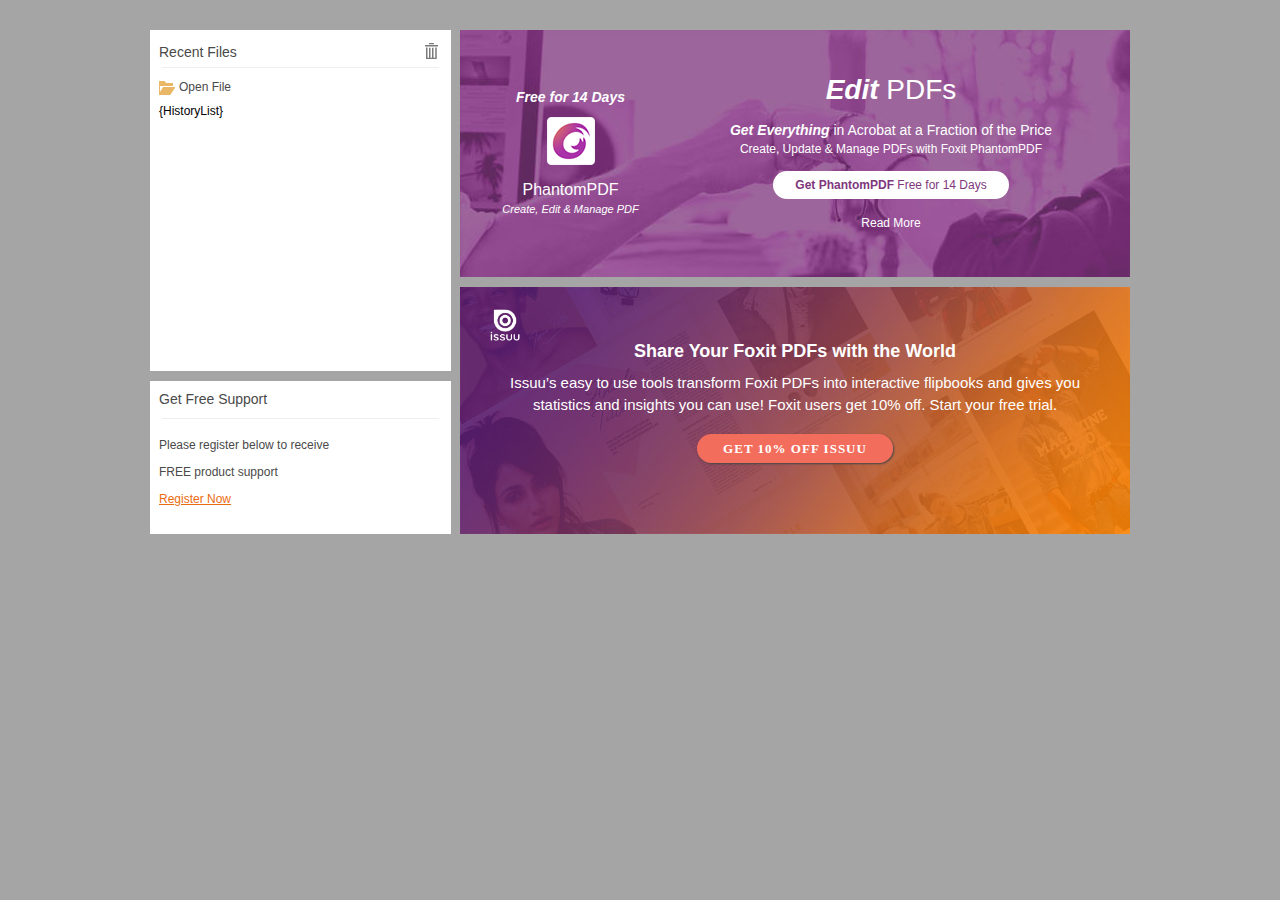
<file: tools/Foxit_Reader/Start/en-US/index.html>
﻿<!DOCTYPE html PUBLIC "-//W3C//DTD XHTML 1.0 Transitional//EN" "http://www.w3.org/TR/xhtml1/DTD/xhtml1-transitional.dtd">
<html xmlns="http://www.w3.org/1999/xhtml">
<head>
<meta http-equiv="Content-Type" content="text/html; charset=utf-8" />
<title>Start Page</title>
<link href="css/base.css" rel="stylesheet" type="text/css" />
<link href="skin.css" rel="stylesheet" type="text/css" id="cssfile" />
<link href="custom/issuu/issuu.css" rel="stylesheet" type="text/css" id="cssfile" />
<script type="text/javascript" src="js/nor.js" ></script>
<!--[if IE 6]>
<script type="text/javascript" src="js/DD_belatedPNG.js" ></script>
<script type="text/javascript">
DD_belatedPNG.fix('.btn,background, .png'); 
</script>
<![endif]-->
</head>

<body>

<div class="container">
	<!--left-->
	<div id="content_left">
	    <div id="content_left_top">
       	  <div class="history_title">
            <div class="left">
            Recent Files</div>
            <div class="right">            
            <a href="clear_history.cls" title="Clear file list history"><img class="png" src="images/icon_remove.png" alt="Clear file list history" width="13" height="16" /></a>            
            </div>
          </div>
          <div class="hr_bottom"></div>
	    <div class="clearfix"></div>
	   		<table width="300" border="0" cellpadding="0" cellspacing="0">
		      	
		      	<tr>
		      	  <td valign="top">
				  <div class="open_file"><div id="fileDlg" class="small_icon png"><a href="fileDlg.open" title="Open file">Open File</a></div></div>
		    <ul class="history_list">
            {HistoryList}
            </ul>
            
		          </td>
		    	  </tr>
		      	</table>
	    </div>
	    
	    <div id="content_left_bottom">
	    <div class="get_support_title">Get Free Support</div>
        <div class="hr_bottom"></div>
        <div class="get_support_content">Please register below to receive<br/>FREE product support<br/><a href="https://globe-map.foxitservice.com/go.php?do=redirect&title=register_reader&language=en-us&utm_source=client-app&utm_medium=startpage&utm_campaign=readersupport" target="_blank" class="reader_register">Register Now</a></div>
	    </div>
	 </div>
	 <!--left-->
 
	 <!--right-->
	<div id="content_right">
		<div id="content_right_top" class="phantom"><table width="670" border="0" cellspacing="0">
  <tbody>
    <tr>
      <td width="190" height="247" align="right" valign="middle"><table width="161" border="0">
        <tbody>
          <tr>
            <td width="155" align="center"><strong style="font-size: 14px;"><em>Free for 14 Days</em></strong></td>
          </tr>
          <tr>
            <td height="65" align="center"><img src="images/icon_phantom.png" width="48" height="48" alt="Foxit PhantomPDF"/></td>
          </tr>
          <tr>
            <td align="center"><p style="font-size: 16px;">PhantomPDF</p>
              <p style="font-size: 11px;"><em>Create, Edit &amp; Manage PDF</em></p></td>
          </tr>
        </tbody>
      </table></td>
      <td align="center" valign="middle"><table width="450" border="0">
        <tbody>
          <tr>
            <td align="center"><p style="font-size: 28px;margin-bottom: 15px"><em style="font-weight:800;">Edit</em> PDFs</p>
              <p style="font-size: 14px;"><strong><em>Get Everything</em></strong> in Acrobat at a Fraction of the Price</p>
              <p>Create, Update &amp; Manage PDFs with Foxit PhantomPDF</p></td>
          </tr>
          <tr>
            <td height="40" align="center"><a class="cta_one" href="https://globe-map.foxitservice.com/go.php?do=redirect&title=downloads&language=en-us" target="_blank"><strong>Get PhantomPDF</strong> Free for 14 Days</a></td>
          </tr>
          <tr>
            <td height="29" align="center"><a href="https://globe-map.foxitservice.com/go.php?do=redirect&title=phantompdf&language=en-us" target="_blank" style="color: #fff">Read More</a></td>
          </tr>
        </tbody>
      </table></td>
    </tr>
  </tbody>
</table>
</div> 
	      
	    <div id="content_right_bottom">
	      <div id="foxit-ad-container" class="foxit-background-base64">
				<div id="logo-div">
					<img src="custom/issuu/issuu-logo.png" alt="issuu-logo-stacked-white-no-BG" id="issuu-logo" />
			</div><!-- logo-->
			
			<div id="content">
				<div id="ad-copy">
					<h2>Share Your Foxit PDFs with the World</h2>
					<p style="margin-top:15px;">Issuu’s easy to use tools transform Foxit PDFs  into interactive flipbooks and gives you statistics and insights you can use! Foxit users get 10% off. Start your free trial.</p>
				</div> <!-- ad-copy-->

			<a href="https://issu.co/foxit" target="_blank" class="button">Get 10% off Issuu</a>
			</div> <!-- content-->
		</div> <!-- foxit-ad-container-->
   	    </div>
	</div>
	 <!--right-->
  
 </div> 




</body>
</html>
</file>
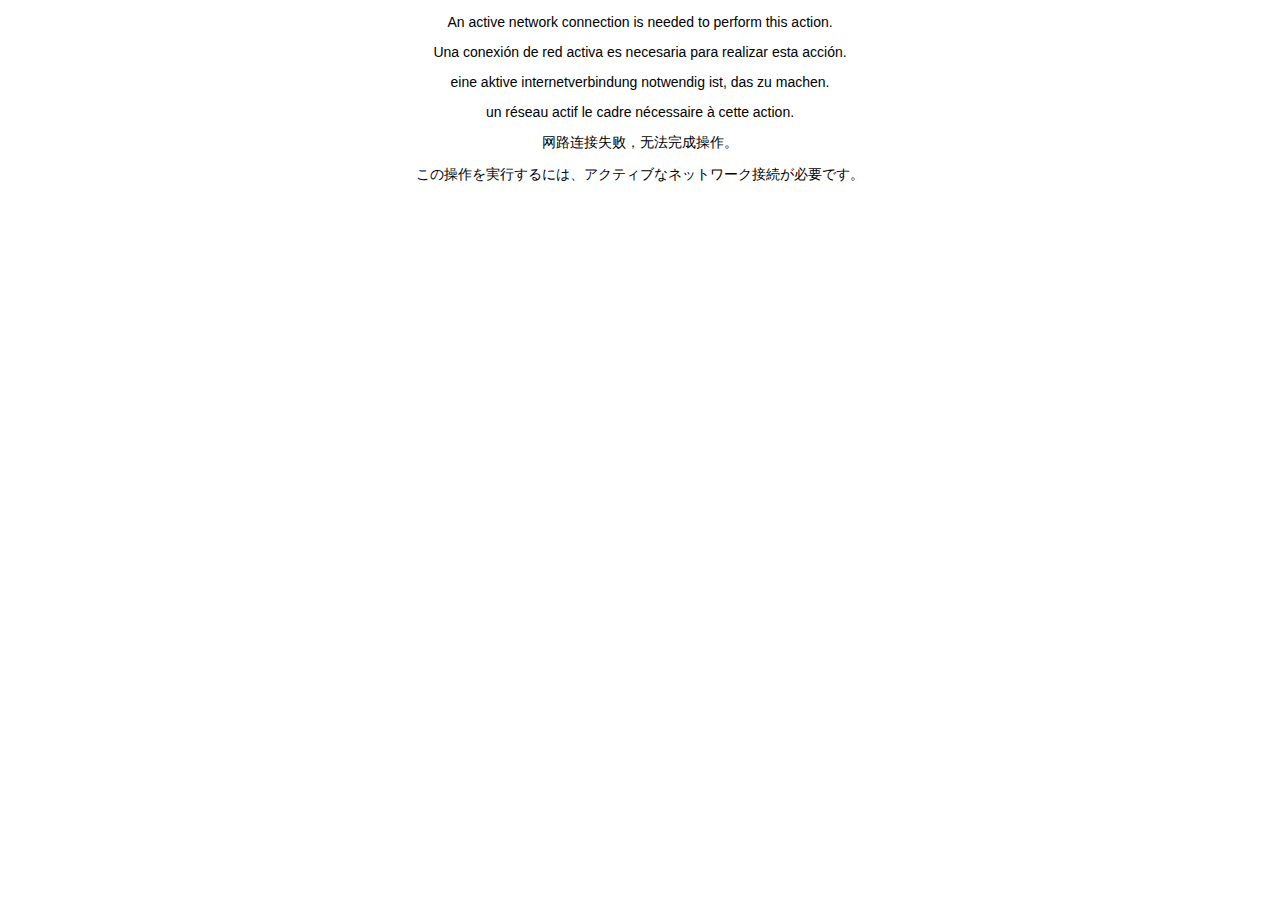
<file: tools/Foxit_Reader/plugins/no_connection.html>
<!DOCTYPE html>
<html lang="en-US" style="height: 100%;">
	<head>
		<meta charset="UTF-8">
	</head>
<body scroll="no" oncontextmenu="return false;" style="height: 100%;">

<script type="text/javascript">
// 防止 拖进去的 元素 打开另外一个网页
var handler = function(e) {
	e.preventDefault();
	return false;
};
if(document.addEventListener) {
	document.addEventListener('drop', handler, true);
	document.addEventListener('dragover', handler, true);
	document.addEventListener('dragenter', handler, true);
	document.addEventListener('dragleave', handler, true);
} else {
	document.ondrop = handler;
	document.ondragover = handler;
	document.ondragenter = handler;
	document.ondragleave = handler;
}

function stopEventHandle(event) {
	event.cancelBubble = true;
	event.returnValue = false;
	if ( event.stopPropagation ) {
		event.stopPropagation();
	}
	return false;
}
window.onkeydown = function(event){
	event = event || window.event;
	if (event.keyCode == 116) {
		//屏蔽F5刷新网页功能
		event.keyCode = 0;
		return stopEventHandle(event);
	}
};
window.onmousewheel = function(event){
	event = event || window.event;
	if (event.ctrlKey) {
		//屏蔽Ctrl+滚轮的缩放页面
		return stopEventHandle(event);
	}
};

window.etCallJs = function(){return "";}
window.onload = function (){
	var param = "";
	var url = window.location.href;
	var index = url.indexOf("?");
	if (index != -1) {
		param = url.substring(index + 1);
	}
	if (param && param != "") {
		var pObj = document.getElementById(param);
		if (pObj) {
			pObj.style.display = "block";
		}
		if(param == "ja-JP") {
			document.body.style.fontFamily="Meiryo";
			document.getElementById("divid").style.fontFamily="Meiryo";
			var pLists=document.getElementsByTagName("p");
			for(var i=0; i<pLists.length; i++) {
				var obj = pLists[i];
				if(obj){
					obj.style.fontFamily="Meiryo";
				}
			}
		}
	}
};
</script>

<div id="divid" style="text-align:center; margin-top:10px; margin-bottom:10px; font-family: Segoe UI, tahoma, arial, sans-serif; font-size:14px;">
<!--English - United States(en-US)-->
<p id="en-US"> An active network connection is needed to perform this action. </p>
<!--Spanish - Latin American(es-419)-->
<p id="en-419"> Una conexión de red activa es necesaria para realizar esta acción. </p>
<!--German - Germany(de-DE)-->
<p id="de-DE"> eine aktive internetverbindung notwendig ist, das zu machen. </p>
<!--French - France(fr-FR)-->
<p id="fr-FR"> un réseau actif le cadre nécessaire à cette action. </p>
<!--Chinese - China(zh-CN)-->
<p id="zh-CN"> 网路连接失败，无法完成操作。 </p>
<!--Japanese - Japan(ja-JP)-->
<p id="ja-JP"> この操作を実行するには、アクティブなネットワーク接続が必要です。 </p>
<!--Korean - Korea(ko-KR)-->
<p id="ko-KR" style="display: none;"> 이 작업은 네트워크가 연결되어야 합니다. </p>
<!--zh-HK	Chinese - Hong Kong SAR(zh-HK)-->
<p id="zh-HK" style="display: none;"> 由於網絡問題無法完成操作。 </p>
<!--zh-TW	Chinese - Taiwan(zh-TW)-->
<p id="zh-TW" style="display: none;"> 由於網路問題，因此無法完成此作業。 </p>
<!--Russian - Russia(ru-RU)-->
<p id="ru-RU" style="display: none;"> Не удалось завершить эту операцию из-за ошибки сети. </p>
<!--Portuguese - Brazil(pt-BR)-->
<p id="pt-BR" style="display: none;"> Não foi possível concluir essa operação devido a um erro de rede. </p>
<!--Polish - Poland(pl-PL)-->
<p id="pl-PL" style="display: none;"> Nie można ukończyć operacji ze względu na błąd sieci. </p>
<!--Dutch - The Netherlands(nl-NL)-->
<p id="nl-NL" style="display: none;"> Deze handeling kan niet worden voltooid vanwege een netwerkfout. </p>
<!--Italian - Italy(it-IT)-->
<p id="it-IT" style="display: none;"> Non è stato possibile completare l'operazione a causa di un errore di rete. </p>
</div>

</body>
</html>
</file>
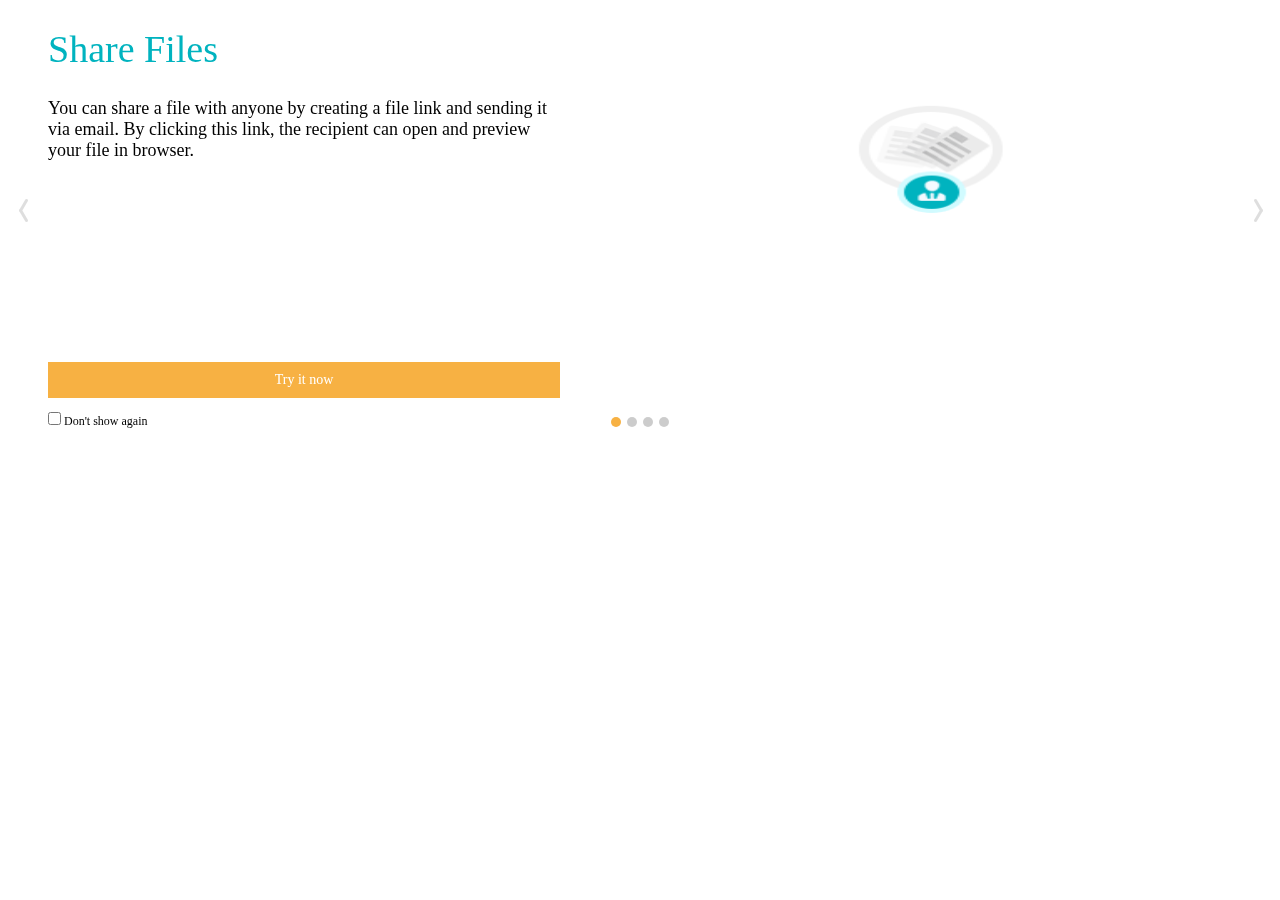
<file: tools/Foxit_Reader/ConnectedPDF/en-US/welcome/about.html>
<!DOCTYPE html>
<html lang="en-US">
<head>
	<meta charset="UTF-8" />
	<meta name="viewport" content="width=device-width, initial-scale=1, maximum-scale=1">
	<title>CPDF-about</title>
		<link rel="stylesheet" href="/favicon.ico" />
	<script type="application/javascript">
		!function(a,b){"object"==typeof module&&"object"==typeof module.exports?module.exports=a.document?b(a,!0):function(a){if(!a.document)throw new Error("jQuery requires a window with a document");return b(a)}:b(a)}("undefined"!=typeof window?window:this,function(a,b){var c=[],d=c.slice,e=c.concat,f=c.push,g=c.indexOf,h={},i=h.toString,j=h.hasOwnProperty,k={},l=a.document,m="2.1.3",n=function(a,b){return new n.fn.init(a,b)},o=/^[\s\uFEFF\xA0]+|[\s\uFEFF\xA0]+$/g,p=/^-ms-/,q=/-([\da-z])/gi,r=function(a,b){return b.toUpperCase()};n.fn=n.prototype={jquery:m,constructor:n,selector:"",length:0,toArray:function(){return d.call(this)},get:function(a){return null!=a?0>a?this[a+this.length]:this[a]:d.call(this)},pushStack:function(a){var b=n.merge(this.constructor(),a);return b.prevObject=this,b.context=this.context,b},each:function(a,b){return n.each(this,a,b)},map:function(a){return this.pushStack(n.map(this,function(b,c){return a.call(b,c,b)}))},slice:function(){return this.pushStack(d.apply(this,arguments))},first:function(){return this.eq(0)},last:function(){return this.eq(-1)},eq:function(a){var b=this.length,c=+a+(0>a?b:0);return this.pushStack(c>=0&&b>c?[this[c]]:[])},end:function(){return this.prevObject||this.constructor(null)},push:f,sort:c.sort,splice:c.splice},n.extend=n.fn.extend=function(){var a,b,c,d,e,f,g=arguments[0]||{},h=1,i=arguments.length,j=!1;for("boolean"==typeof g&&(j=g,g=arguments[h]||{},h++),"object"==typeof g||n.isFunction(g)||(g={}),h===i&&(g=this,h--);i>h;h++)if(null!=(a=arguments[h]))for(b in a)c=g[b],d=a[b],g!==d&&(j&&d&&(n.isPlainObject(d)||(e=n.isArray(d)))?(e?(e=!1,f=c&&n.isArray(c)?c:[]):f=c&&n.isPlainObject(c)?c:{},g[b]=n.extend(j,f,d)):void 0!==d&&(g[b]=d));return g},n.extend({expando:"jQuery"+(m+Math.random()).replace(/\D/g,""),isReady:!0,error:function(a){throw new Error(a)},noop:function(){},isFunction:function(a){return"function"===n.type(a)},isArray:Array.isArray,isWindow:function(a){return null!=a&&a===a.window},isNumeric:function(a){return!n.isArray(a)&&a-parseFloat(a)+1>=0},isPlainObject:function(a){return"object"!==n.type(a)||a.nodeType||n.isWindow(a)?!1:a.constructor&&!j.call(a.constructor.prototype,"isPrototypeOf")?!1:!0},isEmptyObject:function(a){var b;for(b in a)return!1;return!0},type:function(a){return null==a?a+"":"object"==typeof a||"function"==typeof a?h[i.call(a)]||"object":typeof a},globalEval:function(a){var b,c=eval;a=n.trim(a),a&&(1===a.indexOf("use strict")?(b=l.createElement("script"),b.text=a,l.head.appendChild(b).parentNode.removeChild(b)):c(a))},camelCase:function(a){return a.replace(p,"ms-").replace(q,r)},nodeName:function(a,b){return a.nodeName&&a.nodeName.toLowerCase()===b.toLowerCase()},each:function(a,b,c){var d,e=0,f=a.length,g=s(a);if(c){if(g){for(;f>e;e++)if(d=b.apply(a[e],c),d===!1)break}else for(e in a)if(d=b.apply(a[e],c),d===!1)break}else if(g){for(;f>e;e++)if(d=b.call(a[e],e,a[e]),d===!1)break}else for(e in a)if(d=b.call(a[e],e,a[e]),d===!1)break;return a},trim:function(a){return null==a?"":(a+"").replace(o,"")},makeArray:function(a,b){var c=b||[];return null!=a&&(s(Object(a))?n.merge(c,"string"==typeof a?[a]:a):f.call(c,a)),c},inArray:function(a,b,c){return null==b?-1:g.call(b,a,c)},merge:function(a,b){for(var c=+b.length,d=0,e=a.length;c>d;d++)a[e++]=b[d];return a.length=e,a},grep:function(a,b,c){for(var d,e=[],f=0,g=a.length,h=!c;g>f;f++)d=!b(a[f],f),d!==h&&e.push(a[f]);return e},map:function(a,b,c){var d,f=0,g=a.length,h=s(a),i=[];if(h)for(;g>f;f++)d=b(a[f],f,c),null!=d&&i.push(d);else for(f in a)d=b(a[f],f,c),null!=d&&i.push(d);return e.apply([],i)},guid:1,proxy:function(a,b){var c,e,f;return"string"==typeof b&&(c=a[b],b=a,a=c),n.isFunction(a)?(e=d.call(arguments,2),f=function(){return a.apply(b||this,e.concat(d.call(arguments)))},f.guid=a.guid=a.guid||n.guid++,f):void 0},now:Date.now,support:k}),n.each("Boolean Number String Function Array Date RegExp Object Error".split(" "),function(a,b){h["[object "+b+"]"]=b.toLowerCase()});function s(a){var b=a.length,c=n.type(a);return"function"===c||n.isWindow(a)?!1:1===a.nodeType&&b?!0:"array"===c||0===b||"number"==typeof b&&b>0&&b-1 in a}var t=function(a){var b,c,d,e,f,g,h,i,j,k,l,m,n,o,p,q,r,s,t,u="sizzle"+1*new Date,v=a.document,w=0,x=0,y=hb(),z=hb(),A=hb(),B=function(a,b){return a===b&&(l=!0),0},C=1<<31,D={}.hasOwnProperty,E=[],F=E.pop,G=E.push,H=E.push,I=E.slice,J=function(a,b){for(var c=0,d=a.length;d>c;c++)if(a[c]===b)return c;return-1},K="checked|selected|async|autofocus|autoplay|controls|defer|disabled|hidden|ismap|loop|multiple|open|readonly|required|scoped",L="[\\x20\\t\\r\\n\\f]",M="(?:\\\\.|[\\w-]|[^\\x00-\\xa0])+",N=M.replace("w","w#"),O="\\["+L+"*("+M+")(?:"+L+"*([*^$|!~]?=)"+L+"*(?:'((?:\\\\.|[^\\\\'])*)'|\"((?:\\\\.|[^\\\\\"])*)\"|("+N+"))|)"+L+"*\\]",P=":("+M+")(?:\\((('((?:\\\\.|[^\\\\'])*)'|\"((?:\\\\.|[^\\\\\"])*)\")|((?:\\\\.|[^\\\\()[\\]]|"+O+")*)|.*)\\)|)",Q=new RegExp(L+"+","g"),R=new RegExp("^"+L+"+|((?:^|[^\\\\])(?:\\\\.)*)"+L+"+$","g"),S=new RegExp("^"+L+"*,"+L+"*"),T=new RegExp("^"+L+"*([>+~]|"+L+")"+L+"*"),U=new RegExp("="+L+"*([^\\]'\"]*?)"+L+"*\\]","g"),V=new RegExp(P),W=new RegExp("^"+N+"$"),X={ID:new RegExp("^#("+M+")"),CLASS:new RegExp("^\\.("+M+")"),TAG:new RegExp("^("+M.replace("w","w*")+")"),ATTR:new RegExp("^"+O),PSEUDO:new RegExp("^"+P),CHILD:new RegExp("^:(only|first|last|nth|nth-last)-(child|of-type)(?:\\("+L+"*(even|odd|(([+-]|)(\\d*)n|)"+L+"*(?:([+-]|)"+L+"*(\\d+)|))"+L+"*\\)|)","i"),bool:new RegExp("^(?:"+K+")$","i"),needsContext:new RegExp("^"+L+"*[>+~]|:(even|odd|eq|gt|lt|nth|first|last)(?:\\("+L+"*((?:-\\d)?\\d*)"+L+"*\\)|)(?=[^-]|$)","i")},Y=/^(?:input|select|textarea|button)$/i,Z=/^h\d$/i,$=/^[^{]+\{\s*\[native \w/,_=/^(?:#([\w-]+)|(\w+)|\.([\w-]+))$/,ab=/[+~]/,bb=/'|\\/g,cb=new RegExp("\\\\([\\da-f]{1,6}"+L+"?|("+L+")|.)","ig"),db=function(a,b,c){var d="0x"+b-65536;return d!==d||c?b:0>d?String.fromCharCode(d+65536):String.fromCharCode(d>>10|55296,1023&d|56320)},eb=function(){m()};try{H.apply(E=I.call(v.childNodes),v.childNodes),E[v.childNodes.length].nodeType}catch(fb){H={apply:E.length?function(a,b){G.apply(a,I.call(b))}:function(a,b){var c=a.length,d=0;while(a[c++]=b[d++]);a.length=c-1}}}function gb(a,b,d,e){var f,h,j,k,l,o,r,s,w,x;if((b?b.ownerDocument||b:v)!==n&&m(b),b=b||n,d=d||[],k=b.nodeType,"string"!=typeof a||!a||1!==k&&9!==k&&11!==k)return d;if(!e&&p){if(11!==k&&(f=_.exec(a)))if(j=f[1]){if(9===k){if(h=b.getElementById(j),!h||!h.parentNode)return d;if(h.id===j)return d.push(h),d}else if(b.ownerDocument&&(h=b.ownerDocument.getElementById(j))&&t(b,h)&&h.id===j)return d.push(h),d}else{if(f[2])return H.apply(d,b.getElementsByTagName(a)),d;if((j=f[3])&&c.getElementsByClassName)return H.apply(d,b.getElementsByClassName(j)),d}if(c.qsa&&(!q||!q.test(a))){if(s=r=u,w=b,x=1!==k&&a,1===k&&"object"!==b.nodeName.toLowerCase()){o=g(a),(r=b.getAttribute("id"))?s=r.replace(bb,"\\$&"):b.setAttribute("id",s),s="[id='"+s+"'] ",l=o.length;while(l--)o[l]=s+rb(o[l]);w=ab.test(a)&&pb(b.parentNode)||b,x=o.join(",")}if(x)try{return H.apply(d,w.querySelectorAll(x)),d}catch(y){}finally{r||b.removeAttribute("id")}}}return i(a.replace(R,"$1"),b,d,e)}function hb(){var a=[];function b(c,e){return a.push(c+" ")>d.cacheLength&&delete b[a.shift()],b[c+" "]=e}return b}function ib(a){return a[u]=!0,a}function jb(a){var b=n.createElement("div");try{return!!a(b)}catch(c){return!1}finally{b.parentNode&&b.parentNode.removeChild(b),b=null}}function kb(a,b){var c=a.split("|"),e=a.length;while(e--)d.attrHandle[c[e]]=b}function lb(a,b){var c=b&&a,d=c&&1===a.nodeType&&1===b.nodeType&&(~b.sourceIndex||C)-(~a.sourceIndex||C);if(d)return d;if(c)while(c=c.nextSibling)if(c===b)return-1;return a?1:-1}function mb(a){return function(b){var c=b.nodeName.toLowerCase();return"input"===c&&b.type===a}}function nb(a){return function(b){var c=b.nodeName.toLowerCase();return("input"===c||"button"===c)&&b.type===a}}function ob(a){return ib(function(b){return b=+b,ib(function(c,d){var e,f=a([],c.length,b),g=f.length;while(g--)c[e=f[g]]&&(c[e]=!(d[e]=c[e]))})})}function pb(a){return a&&"undefined"!=typeof a.getElementsByTagName&&a}c=gb.support={},f=gb.isXML=function(a){var b=a&&(a.ownerDocument||a).documentElement;return b?"HTML"!==b.nodeName:!1},m=gb.setDocument=function(a){var b,e,g=a?a.ownerDocument||a:v;return g!==n&&9===g.nodeType&&g.documentElement?(n=g,o=g.documentElement,e=g.defaultView,e&&e!==e.top&&(e.addEventListener?e.addEventListener("unload",eb,!1):e.attachEvent&&e.attachEvent("onunload",eb)),p=!f(g),c.attributes=jb(function(a){return a.className="i",!a.getAttribute("className")}),c.getElementsByTagName=jb(function(a){return a.appendChild(g.createComment("")),!a.getElementsByTagName("*").length}),c.getElementsByClassName=$.test(g.getElementsByClassName),c.getById=jb(function(a){return o.appendChild(a).id=u,!g.getElementsByName||!g.getElementsByName(u).length}),c.getById?(d.find.ID=function(a,b){if("undefined"!=typeof b.getElementById&&p){var c=b.getElementById(a);return c&&c.parentNode?[c]:[]}},d.filter.ID=function(a){var b=a.replace(cb,db);return function(a){return a.getAttribute("id")===b}}):(delete d.find.ID,d.filter.ID=function(a){var b=a.replace(cb,db);return function(a){var c="undefined"!=typeof a.getAttributeNode&&a.getAttributeNode("id");return c&&c.value===b}}),d.find.TAG=c.getElementsByTagName?function(a,b){return"undefined"!=typeof b.getElementsByTagName?b.getElementsByTagName(a):c.qsa?b.querySelectorAll(a):void 0}:function(a,b){var c,d=[],e=0,f=b.getElementsByTagName(a);if("*"===a){while(c=f[e++])1===c.nodeType&&d.push(c);return d}return f},d.find.CLASS=c.getElementsByClassName&&function(a,b){return p?b.getElementsByClassName(a):void 0},r=[],q=[],(c.qsa=$.test(g.querySelectorAll))&&(jb(function(a){o.appendChild(a).innerHTML="<a id='"+u+"'></a><select id='"+u+"-\f]' msallowcapture=''><option selected=''></option></select>",a.querySelectorAll("[msallowcapture^='']").length&&q.push("[*^$]="+L+"*(?:''|\"\")"),a.querySelectorAll("[selected]").length||q.push("\\["+L+"*(?:value|"+K+")"),a.querySelectorAll("[id~="+u+"-]").length||q.push("~="),a.querySelectorAll(":checked").length||q.push(":checked"),a.querySelectorAll("a#"+u+"+*").length||q.push(".#.+[+~]")}),jb(function(a){var b=g.createElement("input");b.setAttribute("type","hidden"),a.appendChild(b).setAttribute("name","D"),a.querySelectorAll("[name=d]").length&&q.push("name"+L+"*[*^$|!~]?="),a.querySelectorAll(":enabled").length||q.push(":enabled",":disabled"),a.querySelectorAll("*,:x"),q.push(",.*:")})),(c.matchesSelector=$.test(s=o.matches||o.webkitMatchesSelector||o.mozMatchesSelector||o.oMatchesSelector||o.msMatchesSelector))&&jb(function(a){c.disconnectedMatch=s.call(a,"div"),s.call(a,"[s!='']:x"),r.push("!=",P)}),q=q.length&&new RegExp(q.join("|")),r=r.length&&new RegExp(r.join("|")),b=$.test(o.compareDocumentPosition),t=b||$.test(o.contains)?function(a,b){var c=9===a.nodeType?a.documentElement:a,d=b&&b.parentNode;return a===d||!(!d||1!==d.nodeType||!(c.contains?c.contains(d):a.compareDocumentPosition&&16&a.compareDocumentPosition(d)))}:function(a,b){if(b)while(b=b.parentNode)if(b===a)return!0;return!1},B=b?function(a,b){if(a===b)return l=!0,0;var d=!a.compareDocumentPosition-!b.compareDocumentPosition;return d?d:(d=(a.ownerDocument||a)===(b.ownerDocument||b)?a.compareDocumentPosition(b):1,1&d||!c.sortDetached&&b.compareDocumentPosition(a)===d?a===g||a.ownerDocument===v&&t(v,a)?-1:b===g||b.ownerDocument===v&&t(v,b)?1:k?J(k,a)-J(k,b):0:4&d?-1:1)}:function(a,b){if(a===b)return l=!0,0;var c,d=0,e=a.parentNode,f=b.parentNode,h=[a],i=[b];if(!e||!f)return a===g?-1:b===g?1:e?-1:f?1:k?J(k,a)-J(k,b):0;if(e===f)return lb(a,b);c=a;while(c=c.parentNode)h.unshift(c);c=b;while(c=c.parentNode)i.unshift(c);while(h[d]===i[d])d++;return d?lb(h[d],i[d]):h[d]===v?-1:i[d]===v?1:0},g):n},gb.matches=function(a,b){return gb(a,null,null,b)},gb.matchesSelector=function(a,b){if((a.ownerDocument||a)!==n&&m(a),b=b.replace(U,"='$1']"),!(!c.matchesSelector||!p||r&&r.test(b)||q&&q.test(b)))try{var d=s.call(a,b);if(d||c.disconnectedMatch||a.document&&11!==a.document.nodeType)return d}catch(e){}return gb(b,n,null,[a]).length>0},gb.contains=function(a,b){return(a.ownerDocument||a)!==n&&m(a),t(a,b)},gb.attr=function(a,b){(a.ownerDocument||a)!==n&&m(a);var e=d.attrHandle[b.toLowerCase()],f=e&&D.call(d.attrHandle,b.toLowerCase())?e(a,b,!p):void 0;return void 0!==f?f:c.attributes||!p?a.getAttribute(b):(f=a.getAttributeNode(b))&&f.specified?f.value:null},gb.error=function(a){throw new Error("Syntax error, unrecognized expression: "+a)},gb.uniqueSort=function(a){var b,d=[],e=0,f=0;if(l=!c.detectDuplicates,k=!c.sortStable&&a.slice(0),a.sort(B),l){while(b=a[f++])b===a[f]&&(e=d.push(f));while(e--)a.splice(d[e],1)}return k=null,a},e=gb.getText=function(a){var b,c="",d=0,f=a.nodeType;if(f){if(1===f||9===f||11===f){if("string"==typeof a.textContent)return a.textContent;for(a=a.firstChild;a;a=a.nextSibling)c+=e(a)}else if(3===f||4===f)return a.nodeValue}else while(b=a[d++])c+=e(b);return c},d=gb.selectors={cacheLength:50,createPseudo:ib,match:X,attrHandle:{},find:{},relative:{">":{dir:"parentNode",first:!0}," ":{dir:"parentNode"},"+":{dir:"previousSibling",first:!0},"~":{dir:"previousSibling"}},preFilter:{ATTR:function(a){return a[1]=a[1].replace(cb,db),a[3]=(a[3]||a[4]||a[5]||"").replace(cb,db),"~="===a[2]&&(a[3]=" "+a[3]+" "),a.slice(0,4)},CHILD:function(a){return a[1]=a[1].toLowerCase(),"nth"===a[1].slice(0,3)?(a[3]||gb.error(a[0]),a[4]=+(a[4]?a[5]+(a[6]||1):2*("even"===a[3]||"odd"===a[3])),a[5]=+(a[7]+a[8]||"odd"===a[3])):a[3]&&gb.error(a[0]),a},PSEUDO:function(a){var b,c=!a[6]&&a[2];return X.CHILD.test(a[0])?null:(a[3]?a[2]=a[4]||a[5]||"":c&&V.test(c)&&(b=g(c,!0))&&(b=c.indexOf(")",c.length-b)-c.length)&&(a[0]=a[0].slice(0,b),a[2]=c.slice(0,b)),a.slice(0,3))}},filter:{TAG:function(a){var b=a.replace(cb,db).toLowerCase();return"*"===a?function(){return!0}:function(a){return a.nodeName&&a.nodeName.toLowerCase()===b}},CLASS:function(a){var b=y[a+" "];return b||(b=new RegExp("(^|"+L+")"+a+"("+L+"|$)"))&&y(a,function(a){return b.test("string"==typeof a.className&&a.className||"undefined"!=typeof a.getAttribute&&a.getAttribute("class")||"")})},ATTR:function(a,b,c){return function(d){var e=gb.attr(d,a);return null==e?"!="===b:b?(e+="","="===b?e===c:"!="===b?e!==c:"^="===b?c&&0===e.indexOf(c):"*="===b?c&&e.indexOf(c)>-1:"$="===b?c&&e.slice(-c.length)===c:"~="===b?(" "+e.replace(Q," ")+" ").indexOf(c)>-1:"|="===b?e===c||e.slice(0,c.length+1)===c+"-":!1):!0}},CHILD:function(a,b,c,d,e){var f="nth"!==a.slice(0,3),g="last"!==a.slice(-4),h="of-type"===b;return 1===d&&0===e?function(a){return!!a.parentNode}:function(b,c,i){var j,k,l,m,n,o,p=f!==g?"nextSibling":"previousSibling",q=b.parentNode,r=h&&b.nodeName.toLowerCase(),s=!i&&!h;if(q){if(f){while(p){l=b;while(l=l[p])if(h?l.nodeName.toLowerCase()===r:1===l.nodeType)return!1;o=p="only"===a&&!o&&"nextSibling"}return!0}if(o=[g?q.firstChild:q.lastChild],g&&s){k=q[u]||(q[u]={}),j=k[a]||[],n=j[0]===w&&j[1],m=j[0]===w&&j[2],l=n&&q.childNodes[n];while(l=++n&&l&&l[p]||(m=n=0)||o.pop())if(1===l.nodeType&&++m&&l===b){k[a]=[w,n,m];break}}else if(s&&(j=(b[u]||(b[u]={}))[a])&&j[0]===w)m=j[1];else while(l=++n&&l&&l[p]||(m=n=0)||o.pop())if((h?l.nodeName.toLowerCase()===r:1===l.nodeType)&&++m&&(s&&((l[u]||(l[u]={}))[a]=[w,m]),l===b))break;return m-=e,m===d||m%d===0&&m/d>=0}}},PSEUDO:function(a,b){var c,e=d.pseudos[a]||d.setFilters[a.toLowerCase()]||gb.error("unsupported pseudo: "+a);return e[u]?e(b):e.length>1?(c=[a,a,"",b],d.setFilters.hasOwnProperty(a.toLowerCase())?ib(function(a,c){var d,f=e(a,b),g=f.length;while(g--)d=J(a,f[g]),a[d]=!(c[d]=f[g])}):function(a){return e(a,0,c)}):e}},pseudos:{not:ib(function(a){var b=[],c=[],d=h(a.replace(R,"$1"));return d[u]?ib(function(a,b,c,e){var f,g=d(a,null,e,[]),h=a.length;while(h--)(f=g[h])&&(a[h]=!(b[h]=f))}):function(a,e,f){return b[0]=a,d(b,null,f,c),b[0]=null,!c.pop()}}),has:ib(function(a){return function(b){return gb(a,b).length>0}}),contains:ib(function(a){return a=a.replace(cb,db),function(b){return(b.textContent||b.innerText||e(b)).indexOf(a)>-1}}),lang:ib(function(a){return W.test(a||"")||gb.error("unsupported lang: "+a),a=a.replace(cb,db).toLowerCase(),function(b){var c;do if(c=p?b.lang:b.getAttribute("xml:lang")||b.getAttribute("lang"))return c=c.toLowerCase(),c===a||0===c.indexOf(a+"-");while((b=b.parentNode)&&1===b.nodeType);return!1}}),target:function(b){var c=a.location&&a.location.hash;return c&&c.slice(1)===b.id},root:function(a){return a===o},focus:function(a){return a===n.activeElement&&(!n.hasFocus||n.hasFocus())&&!!(a.type||a.href||~a.tabIndex)},enabled:function(a){return a.disabled===!1},disabled:function(a){return a.disabled===!0},checked:function(a){var b=a.nodeName.toLowerCase();return"input"===b&&!!a.checked||"option"===b&&!!a.selected},selected:function(a){return a.parentNode&&a.parentNode.selectedIndex,a.selected===!0},empty:function(a){for(a=a.firstChild;a;a=a.nextSibling)if(a.nodeType<6)return!1;return!0},parent:function(a){return!d.pseudos.empty(a)},header:function(a){return Z.test(a.nodeName)},input:function(a){return Y.test(a.nodeName)},button:function(a){var b=a.nodeName.toLowerCase();return"input"===b&&"button"===a.type||"button"===b},text:function(a){var b;return"input"===a.nodeName.toLowerCase()&&"text"===a.type&&(null==(b=a.getAttribute("type"))||"text"===b.toLowerCase())},first:ob(function(){return[0]}),last:ob(function(a,b){return[b-1]}),eq:ob(function(a,b,c){return[0>c?c+b:c]}),even:ob(function(a,b){for(var c=0;b>c;c+=2)a.push(c);return a}),odd:ob(function(a,b){for(var c=1;b>c;c+=2)a.push(c);return a}),lt:ob(function(a,b,c){for(var d=0>c?c+b:c;--d>=0;)a.push(d);return a}),gt:ob(function(a,b,c){for(var d=0>c?c+b:c;++d<b;)a.push(d);return a})}},d.pseudos.nth=d.pseudos.eq;for(b in{radio:!0,checkbox:!0,file:!0,password:!0,image:!0})d.pseudos[b]=mb(b);for(b in{submit:!0,reset:!0})d.pseudos[b]=nb(b);function qb(){}qb.prototype=d.filters=d.pseudos,d.setFilters=new qb,g=gb.tokenize=function(a,b){var c,e,f,g,h,i,j,k=z[a+" "];if(k)return b?0:k.slice(0);h=a,i=[],j=d.preFilter;while(h){(!c||(e=S.exec(h)))&&(e&&(h=h.slice(e[0].length)||h),i.push(f=[])),c=!1,(e=T.exec(h))&&(c=e.shift(),f.push({value:c,type:e[0].replace(R," ")}),h=h.slice(c.length));for(g in d.filter)!(e=X[g].exec(h))||j[g]&&!(e=j[g](e))||(c=e.shift(),f.push({value:c,type:g,matches:e}),h=h.slice(c.length));if(!c)break}return b?h.length:h?gb.error(a):z(a,i).slice(0)};function rb(a){for(var b=0,c=a.length,d="";c>b;b++)d+=a[b].value;return d}function sb(a,b,c){var d=b.dir,e=c&&"parentNode"===d,f=x++;return b.first?function(b,c,f){while(b=b[d])if(1===b.nodeType||e)return a(b,c,f)}:function(b,c,g){var h,i,j=[w,f];if(g){while(b=b[d])if((1===b.nodeType||e)&&a(b,c,g))return!0}else while(b=b[d])if(1===b.nodeType||e){if(i=b[u]||(b[u]={}),(h=i[d])&&h[0]===w&&h[1]===f)return j[2]=h[2];if(i[d]=j,j[2]=a(b,c,g))return!0}}}function tb(a){return a.length>1?function(b,c,d){var e=a.length;while(e--)if(!a[e](b,c,d))return!1;return!0}:a[0]}function ub(a,b,c){for(var d=0,e=b.length;e>d;d++)gb(a,b[d],c);return c}function vb(a,b,c,d,e){for(var f,g=[],h=0,i=a.length,j=null!=b;i>h;h++)(f=a[h])&&(!c||c(f,d,e))&&(g.push(f),j&&b.push(h));return g}function wb(a,b,c,d,e,f){return d&&!d[u]&&(d=wb(d)),e&&!e[u]&&(e=wb(e,f)),ib(function(f,g,h,i){var j,k,l,m=[],n=[],o=g.length,p=f||ub(b||"*",h.nodeType?[h]:h,[]),q=!a||!f&&b?p:vb(p,m,a,h,i),r=c?e||(f?a:o||d)?[]:g:q;if(c&&c(q,r,h,i),d){j=vb(r,n),d(j,[],h,i),k=j.length;while(k--)(l=j[k])&&(r[n[k]]=!(q[n[k]]=l))}if(f){if(e||a){if(e){j=[],k=r.length;while(k--)(l=r[k])&&j.push(q[k]=l);e(null,r=[],j,i)}k=r.length;while(k--)(l=r[k])&&(j=e?J(f,l):m[k])>-1&&(f[j]=!(g[j]=l))}}else r=vb(r===g?r.splice(o,r.length):r),e?e(null,g,r,i):H.apply(g,r)})}function xb(a){for(var b,c,e,f=a.length,g=d.relative[a[0].type],h=g||d.relative[" "],i=g?1:0,k=sb(function(a){return a===b},h,!0),l=sb(function(a){return J(b,a)>-1},h,!0),m=[function(a,c,d){var e=!g&&(d||c!==j)||((b=c).nodeType?k(a,c,d):l(a,c,d));return b=null,e}];f>i;i++)if(c=d.relative[a[i].type])m=[sb(tb(m),c)];else{if(c=d.filter[a[i].type].apply(null,a[i].matches),c[u]){for(e=++i;f>e;e++)if(d.relative[a[e].type])break;return wb(i>1&&tb(m),i>1&&rb(a.slice(0,i-1).concat({value:" "===a[i-2].type?"*":""})).replace(R,"$1"),c,e>i&&xb(a.slice(i,e)),f>e&&xb(a=a.slice(e)),f>e&&rb(a))}m.push(c)}return tb(m)}function yb(a,b){var c=b.length>0,e=a.length>0,f=function(f,g,h,i,k){var l,m,o,p=0,q="0",r=f&&[],s=[],t=j,u=f||e&&d.find.TAG("*",k),v=w+=null==t?1:Math.random()||.1,x=u.length;for(k&&(j=g!==n&&g);q!==x&&null!=(l=u[q]);q++){if(e&&l){m=0;while(o=a[m++])if(o(l,g,h)){i.push(l);break}k&&(w=v)}c&&((l=!o&&l)&&p--,f&&r.push(l))}if(p+=q,c&&q!==p){m=0;while(o=b[m++])o(r,s,g,h);if(f){if(p>0)while(q--)r[q]||s[q]||(s[q]=F.call(i));s=vb(s)}H.apply(i,s),k&&!f&&s.length>0&&p+b.length>1&&gb.uniqueSort(i)}return k&&(w=v,j=t),r};return c?ib(f):f}return h=gb.compile=function(a,b){var c,d=[],e=[],f=A[a+" "];if(!f){b||(b=g(a)),c=b.length;while(c--)f=xb(b[c]),f[u]?d.push(f):e.push(f);f=A(a,yb(e,d)),f.selector=a}return f},i=gb.select=function(a,b,e,f){var i,j,k,l,m,n="function"==typeof a&&a,o=!f&&g(a=n.selector||a);if(e=e||[],1===o.length){if(j=o[0]=o[0].slice(0),j.length>2&&"ID"===(k=j[0]).type&&c.getById&&9===b.nodeType&&p&&d.relative[j[1].type]){if(b=(d.find.ID(k.matches[0].replace(cb,db),b)||[])[0],!b)return e;n&&(b=b.parentNode),a=a.slice(j.shift().value.length)}i=X.needsContext.test(a)?0:j.length;while(i--){if(k=j[i],d.relative[l=k.type])break;if((m=d.find[l])&&(f=m(k.matches[0].replace(cb,db),ab.test(j[0].type)&&pb(b.parentNode)||b))){if(j.splice(i,1),a=f.length&&rb(j),!a)return H.apply(e,f),e;break}}}return(n||h(a,o))(f,b,!p,e,ab.test(a)&&pb(b.parentNode)||b),e},c.sortStable=u.split("").sort(B).join("")===u,c.detectDuplicates=!!l,m(),c.sortDetached=jb(function(a){return 1&a.compareDocumentPosition(n.createElement("div"))}),jb(function(a){return a.innerHTML="<a href='#'></a>","#"===a.firstChild.getAttribute("href")})||kb("type|href|height|width",function(a,b,c){return c?void 0:a.getAttribute(b,"type"===b.toLowerCase()?1:2)}),c.attributes&&jb(function(a){return a.innerHTML="<input/>",a.firstChild.setAttribute("value",""),""===a.firstChild.getAttribute("value")})||kb("value",function(a,b,c){return c||"input"!==a.nodeName.toLowerCase()?void 0:a.defaultValue}),jb(function(a){return null==a.getAttribute("disabled")})||kb(K,function(a,b,c){var d;return c?void 0:a[b]===!0?b.toLowerCase():(d=a.getAttributeNode(b))&&d.specified?d.value:null}),gb}(a);n.find=t,n.expr=t.selectors,n.expr[":"]=n.expr.pseudos,n.unique=t.uniqueSort,n.text=t.getText,n.isXMLDoc=t.isXML,n.contains=t.contains;var u=n.expr.match.needsContext,v=/^<(\w+)\s*\/?>(?:<\/\1>|)$/,w=/^.[^:#\[\.,]*$/;function x(a,b,c){if(n.isFunction(b))return n.grep(a,function(a,d){return!!b.call(a,d,a)!==c});if(b.nodeType)return n.grep(a,function(a){return a===b!==c});if("string"==typeof b){if(w.test(b))return n.filter(b,a,c);b=n.filter(b,a)}return n.grep(a,function(a){return g.call(b,a)>=0!==c})}n.filter=function(a,b,c){var d=b[0];return c&&(a=":not("+a+")"),1===b.length&&1===d.nodeType?n.find.matchesSelector(d,a)?[d]:[]:n.find.matches(a,n.grep(b,function(a){return 1===a.nodeType}))},n.fn.extend({find:function(a){var b,c=this.length,d=[],e=this;if("string"!=typeof a)return this.pushStack(n(a).filter(function(){for(b=0;c>b;b++)if(n.contains(e[b],this))return!0}));for(b=0;c>b;b++)n.find(a,e[b],d);return d=this.pushStack(c>1?n.unique(d):d),d.selector=this.selector?this.selector+" "+a:a,d},filter:function(a){return this.pushStack(x(this,a||[],!1))},not:function(a){return this.pushStack(x(this,a||[],!0))},is:function(a){return!!x(this,"string"==typeof a&&u.test(a)?n(a):a||[],!1).length}});var y,z=/^(?:\s*(<[\w\W]+>)[^>]*|#([\w-]*))$/,A=n.fn.init=function(a,b){var c,d;if(!a)return this;if("string"==typeof a){if(c="<"===a[0]&&">"===a[a.length-1]&&a.length>=3?[null,a,null]:z.exec(a),!c||!c[1]&&b)return!b||b.jquery?(b||y).find(a):this.constructor(b).find(a);if(c[1]){if(b=b instanceof n?b[0]:b,n.merge(this,n.parseHTML(c[1],b&&b.nodeType?b.ownerDocument||b:l,!0)),v.test(c[1])&&n.isPlainObject(b))for(c in b)n.isFunction(this[c])?this[c](b[c]):this.attr(c,b[c]);return this}return d=l.getElementById(c[2]),d&&d.parentNode&&(this.length=1,this[0]=d),this.context=l,this.selector=a,this}return a.nodeType?(this.context=this[0]=a,this.length=1,this):n.isFunction(a)?"undefined"!=typeof y.ready?y.ready(a):a(n):(void 0!==a.selector&&(this.selector=a.selector,this.context=a.context),n.makeArray(a,this))};A.prototype=n.fn,y=n(l);var B=/^(?:parents|prev(?:Until|All))/,C={children:!0,contents:!0,next:!0,prev:!0};n.extend({dir:function(a,b,c){var d=[],e=void 0!==c;while((a=a[b])&&9!==a.nodeType)if(1===a.nodeType){if(e&&n(a).is(c))break;d.push(a)}return d},sibling:function(a,b){for(var c=[];a;a=a.nextSibling)1===a.nodeType&&a!==b&&c.push(a);return c}}),n.fn.extend({has:function(a){var b=n(a,this),c=b.length;return this.filter(function(){for(var a=0;c>a;a++)if(n.contains(this,b[a]))return!0})},closest:function(a,b){for(var c,d=0,e=this.length,f=[],g=u.test(a)||"string"!=typeof a?n(a,b||this.context):0;e>d;d++)for(c=this[d];c&&c!==b;c=c.parentNode)if(c.nodeType<11&&(g?g.index(c)>-1:1===c.nodeType&&n.find.matchesSelector(c,a))){f.push(c);break}return this.pushStack(f.length>1?n.unique(f):f)},index:function(a){return a?"string"==typeof a?g.call(n(a),this[0]):g.call(this,a.jquery?a[0]:a):this[0]&&this[0].parentNode?this.first().prevAll().length:-1},add:function(a,b){return this.pushStack(n.unique(n.merge(this.get(),n(a,b))))},addBack:function(a){return this.add(null==a?this.prevObject:this.prevObject.filter(a))}});function D(a,b){while((a=a[b])&&1!==a.nodeType);return a}n.each({parent:function(a){var b=a.parentNode;return b&&11!==b.nodeType?b:null},parents:function(a){return n.dir(a,"parentNode")},parentsUntil:function(a,b,c){return n.dir(a,"parentNode",c)},next:function(a){return D(a,"nextSibling")},prev:function(a){return D(a,"previousSibling")},nextAll:function(a){return n.dir(a,"nextSibling")},prevAll:function(a){return n.dir(a,"previousSibling")},nextUntil:function(a,b,c){return n.dir(a,"nextSibling",c)},prevUntil:function(a,b,c){return n.dir(a,"previousSibling",c)},siblings:function(a){return n.sibling((a.parentNode||{}).firstChild,a)},children:function(a){return n.sibling(a.firstChild)},contents:function(a){return a.contentDocument||n.merge([],a.childNodes)}},function(a,b){n.fn[a]=function(c,d){var e=n.map(this,b,c);return"Until"!==a.slice(-5)&&(d=c),d&&"string"==typeof d&&(e=n.filter(d,e)),this.length>1&&(C[a]||n.unique(e),B.test(a)&&e.reverse()),this.pushStack(e)}});var E=/\S+/g,F={};function G(a){var b=F[a]={};return n.each(a.match(E)||[],function(a,c){b[c]=!0}),b}n.Callbacks=function(a){a="string"==typeof a?F[a]||G(a):n.extend({},a);var b,c,d,e,f,g,h=[],i=!a.once&&[],j=function(l){for(b=a.memory&&l,c=!0,g=e||0,e=0,f=h.length,d=!0;h&&f>g;g++)if(h[g].apply(l[0],l[1])===!1&&a.stopOnFalse){b=!1;break}d=!1,h&&(i?i.length&&j(i.shift()):b?h=[]:k.disable())},k={add:function(){if(h){var c=h.length;!function g(b){n.each(b,function(b,c){var d=n.type(c);"function"===d?a.unique&&k.has(c)||h.push(c):c&&c.length&&"string"!==d&&g(c)})}(arguments),d?f=h.length:b&&(e=c,j(b))}return this},remove:function(){return h&&n.each(arguments,function(a,b){var c;while((c=n.inArray(b,h,c))>-1)h.splice(c,1),d&&(f>=c&&f--,g>=c&&g--)}),this},has:function(a){return a?n.inArray(a,h)>-1:!(!h||!h.length)},empty:function(){return h=[],f=0,this},disable:function(){return h=i=b=void 0,this},disabled:function(){return!h},lock:function(){return i=void 0,b||k.disable(),this},locked:function(){return!i},fireWith:function(a,b){return!h||c&&!i||(b=b||[],b=[a,b.slice?b.slice():b],d?i.push(b):j(b)),this},fire:function(){return k.fireWith(this,arguments),this},fired:function(){return!!c}};return k},n.extend({Deferred:function(a){var b=[["resolve","done",n.Callbacks("once memory"),"resolved"],["reject","fail",n.Callbacks("once memory"),"rejected"],["notify","progress",n.Callbacks("memory")]],c="pending",d={state:function(){return c},always:function(){return e.done(arguments).fail(arguments),this},then:function(){var a=arguments;return n.Deferred(function(c){n.each(b,function(b,f){var g=n.isFunction(a[b])&&a[b];e[f[1]](function(){var a=g&&g.apply(this,arguments);a&&n.isFunction(a.promise)?a.promise().done(c.resolve).fail(c.reject).progress(c.notify):c[f[0]+"With"](this===d?c.promise():this,g?[a]:arguments)})}),a=null}).promise()},promise:function(a){return null!=a?n.extend(a,d):d}},e={};return d.pipe=d.then,n.each(b,function(a,f){var g=f[2],h=f[3];d[f[1]]=g.add,h&&g.add(function(){c=h},b[1^a][2].disable,b[2][2].lock),e[f[0]]=function(){return e[f[0]+"With"](this===e?d:this,arguments),this},e[f[0]+"With"]=g.fireWith}),d.promise(e),a&&a.call(e,e),e},when:function(a){var b=0,c=d.call(arguments),e=c.length,f=1!==e||a&&n.isFunction(a.promise)?e:0,g=1===f?a:n.Deferred(),h=function(a,b,c){return function(e){b[a]=this,c[a]=arguments.length>1?d.call(arguments):e,c===i?g.notifyWith(b,c):--f||g.resolveWith(b,c)}},i,j,k;if(e>1)for(i=new Array(e),j=new Array(e),k=new Array(e);e>b;b++)c[b]&&n.isFunction(c[b].promise)?c[b].promise().done(h(b,k,c)).fail(g.reject).progress(h(b,j,i)):--f;return f||g.resolveWith(k,c),g.promise()}});var H;n.fn.ready=function(a){return n.ready.promise().done(a),this},n.extend({isReady:!1,readyWait:1,holdReady:function(a){a?n.readyWait++:n.ready(!0)},ready:function(a){(a===!0?--n.readyWait:n.isReady)||(n.isReady=!0,a!==!0&&--n.readyWait>0||(H.resolveWith(l,[n]),n.fn.triggerHandler&&(n(l).triggerHandler("ready"),n(l).off("ready"))))}});function I(){l.removeEventListener("DOMContentLoaded",I,!1),a.removeEventListener("load",I,!1),n.ready()}n.ready.promise=function(b){return H||(H=n.Deferred(),"complete"===l.readyState?setTimeout(n.ready):(l.addEventListener("DOMContentLoaded",I,!1),a.addEventListener("load",I,!1))),H.promise(b)},n.ready.promise();var J=n.access=function(a,b,c,d,e,f,g){var h=0,i=a.length,j=null==c;if("object"===n.type(c)){e=!0;for(h in c)n.access(a,b,h,c[h],!0,f,g)}else if(void 0!==d&&(e=!0,n.isFunction(d)||(g=!0),j&&(g?(b.call(a,d),b=null):(j=b,b=function(a,b,c){return j.call(n(a),c)})),b))for(;i>h;h++)b(a[h],c,g?d:d.call(a[h],h,b(a[h],c)));return e?a:j?b.call(a):i?b(a[0],c):f};n.acceptData=function(a){return 1===a.nodeType||9===a.nodeType||!+a.nodeType};function K(){Object.defineProperty(this.cache={},0,{get:function(){return{}}}),this.expando=n.expando+K.uid++}K.uid=1,K.accepts=n.acceptData,K.prototype={key:function(a){if(!K.accepts(a))return 0;var b={},c=a[this.expando];if(!c){c=K.uid++;try{b[this.expando]={value:c},Object.defineProperties(a,b)}catch(d){b[this.expando]=c,n.extend(a,b)}}return this.cache[c]||(this.cache[c]={}),c},set:function(a,b,c){var d,e=this.key(a),f=this.cache[e];if("string"==typeof b)f[b]=c;else if(n.isEmptyObject(f))n.extend(this.cache[e],b);else for(d in b)f[d]=b[d];return f},get:function(a,b){var c=this.cache[this.key(a)];return void 0===b?c:c[b]},access:function(a,b,c){var d;return void 0===b||b&&"string"==typeof b&&void 0===c?(d=this.get(a,b),void 0!==d?d:this.get(a,n.camelCase(b))):(this.set(a,b,c),void 0!==c?c:b)},remove:function(a,b){var c,d,e,f=this.key(a),g=this.cache[f];if(void 0===b)this.cache[f]={};else{n.isArray(b)?d=b.concat(b.map(n.camelCase)):(e=n.camelCase(b),b in g?d=[b,e]:(d=e,d=d in g?[d]:d.match(E)||[])),c=d.length;while(c--)delete g[d[c]]}},hasData:function(a){return!n.isEmptyObject(this.cache[a[this.expando]]||{})},discard:function(a){a[this.expando]&&delete this.cache[a[this.expando]]}};var L=new K,M=new K,N=/^(?:\{[\w\W]*\}|\[[\w\W]*\])$/,O=/([A-Z])/g;function P(a,b,c){var d;if(void 0===c&&1===a.nodeType)if(d="data-"+b.replace(O,"-$1").toLowerCase(),c=a.getAttribute(d),"string"==typeof c){try{c="true"===c?!0:"false"===c?!1:"null"===c?null:+c+""===c?+c:N.test(c)?n.parseJSON(c):c}catch(e){}M.set(a,b,c)}else c=void 0;return c}n.extend({hasData:function(a){return M.hasData(a)||L.hasData(a)},data:function(a,b,c){return M.access(a,b,c)
		},removeData:function(a,b){M.remove(a,b)},_data:function(a,b,c){return L.access(a,b,c)},_removeData:function(a,b){L.remove(a,b)}}),n.fn.extend({data:function(a,b){var c,d,e,f=this[0],g=f&&f.attributes;if(void 0===a){if(this.length&&(e=M.get(f),1===f.nodeType&&!L.get(f,"hasDataAttrs"))){c=g.length;while(c--)g[c]&&(d=g[c].name,0===d.indexOf("data-")&&(d=n.camelCase(d.slice(5)),P(f,d,e[d])));L.set(f,"hasDataAttrs",!0)}return e}return"object"==typeof a?this.each(function(){M.set(this,a)}):J(this,function(b){var c,d=n.camelCase(a);if(f&&void 0===b){if(c=M.get(f,a),void 0!==c)return c;if(c=M.get(f,d),void 0!==c)return c;if(c=P(f,d,void 0),void 0!==c)return c}else this.each(function(){var c=M.get(this,d);M.set(this,d,b),-1!==a.indexOf("-")&&void 0!==c&&M.set(this,a,b)})},null,b,arguments.length>1,null,!0)},removeData:function(a){return this.each(function(){M.remove(this,a)})}}),n.extend({queue:function(a,b,c){var d;return a?(b=(b||"fx")+"queue",d=L.get(a,b),c&&(!d||n.isArray(c)?d=L.access(a,b,n.makeArray(c)):d.push(c)),d||[]):void 0},dequeue:function(a,b){b=b||"fx";var c=n.queue(a,b),d=c.length,e=c.shift(),f=n._queueHooks(a,b),g=function(){n.dequeue(a,b)};"inprogress"===e&&(e=c.shift(),d--),e&&("fx"===b&&c.unshift("inprogress"),delete f.stop,e.call(a,g,f)),!d&&f&&f.empty.fire()},_queueHooks:function(a,b){var c=b+"queueHooks";return L.get(a,c)||L.access(a,c,{empty:n.Callbacks("once memory").add(function(){L.remove(a,[b+"queue",c])})})}}),n.fn.extend({queue:function(a,b){var c=2;return"string"!=typeof a&&(b=a,a="fx",c--),arguments.length<c?n.queue(this[0],a):void 0===b?this:this.each(function(){var c=n.queue(this,a,b);n._queueHooks(this,a),"fx"===a&&"inprogress"!==c[0]&&n.dequeue(this,a)})},dequeue:function(a){return this.each(function(){n.dequeue(this,a)})},clearQueue:function(a){return this.queue(a||"fx",[])},promise:function(a,b){var c,d=1,e=n.Deferred(),f=this,g=this.length,h=function(){--d||e.resolveWith(f,[f])};"string"!=typeof a&&(b=a,a=void 0),a=a||"fx";while(g--)c=L.get(f[g],a+"queueHooks"),c&&c.empty&&(d++,c.empty.add(h));return h(),e.promise(b)}});var Q=/[+-]?(?:\d*\.|)\d+(?:[eE][+-]?\d+|)/.source,R=["Top","Right","Bottom","Left"],S=function(a,b){return a=b||a,"none"===n.css(a,"display")||!n.contains(a.ownerDocument,a)},T=/^(?:checkbox|radio)$/i;!function(){var a=l.createDocumentFragment(),b=a.appendChild(l.createElement("div")),c=l.createElement("input");c.setAttribute("type","radio"),c.setAttribute("checked","checked"),c.setAttribute("name","t"),b.appendChild(c),k.checkClone=b.cloneNode(!0).cloneNode(!0).lastChild.checked,b.innerHTML="<textarea>x</textarea>",k.noCloneChecked=!!b.cloneNode(!0).lastChild.defaultValue}();var U="undefined";k.focusinBubbles="onfocusin"in a;var V=/^key/,W=/^(?:mouse|pointer|contextmenu)|click/,X=/^(?:focusinfocus|focusoutblur)$/,Y=/^([^.]*)(?:\.(.+)|)$/;function Z(){return!0}function $(){return!1}function _(){try{return l.activeElement}catch(a){}}n.event={global:{},add:function(a,b,c,d,e){var f,g,h,i,j,k,l,m,o,p,q,r=L.get(a);if(r){c.handler&&(f=c,c=f.handler,e=f.selector),c.guid||(c.guid=n.guid++),(i=r.events)||(i=r.events={}),(g=r.handle)||(g=r.handle=function(b){return typeof n!==U&&n.event.triggered!==b.type?n.event.dispatch.apply(a,arguments):void 0}),b=(b||"").match(E)||[""],j=b.length;while(j--)h=Y.exec(b[j])||[],o=q=h[1],p=(h[2]||"").split(".").sort(),o&&(l=n.event.special[o]||{},o=(e?l.delegateType:l.bindType)||o,l=n.event.special[o]||{},k=n.extend({type:o,origType:q,data:d,handler:c,guid:c.guid,selector:e,needsContext:e&&n.expr.match.needsContext.test(e),namespace:p.join(".")},f),(m=i[o])||(m=i[o]=[],m.delegateCount=0,l.setup&&l.setup.call(a,d,p,g)!==!1||a.addEventListener&&a.addEventListener(o,g,!1)),l.add&&(l.add.call(a,k),k.handler.guid||(k.handler.guid=c.guid)),e?m.splice(m.delegateCount++,0,k):m.push(k),n.event.global[o]=!0)}},remove:function(a,b,c,d,e){var f,g,h,i,j,k,l,m,o,p,q,r=L.hasData(a)&&L.get(a);if(r&&(i=r.events)){b=(b||"").match(E)||[""],j=b.length;while(j--)if(h=Y.exec(b[j])||[],o=q=h[1],p=(h[2]||"").split(".").sort(),o){l=n.event.special[o]||{},o=(d?l.delegateType:l.bindType)||o,m=i[o]||[],h=h[2]&&new RegExp("(^|\\.)"+p.join("\\.(?:.*\\.|)")+"(\\.|$)"),g=f=m.length;while(f--)k=m[f],!e&&q!==k.origType||c&&c.guid!==k.guid||h&&!h.test(k.namespace)||d&&d!==k.selector&&("**"!==d||!k.selector)||(m.splice(f,1),k.selector&&m.delegateCount--,l.remove&&l.remove.call(a,k));g&&!m.length&&(l.teardown&&l.teardown.call(a,p,r.handle)!==!1||n.removeEvent(a,o,r.handle),delete i[o])}else for(o in i)n.event.remove(a,o+b[j],c,d,!0);n.isEmptyObject(i)&&(delete r.handle,L.remove(a,"events"))}},trigger:function(b,c,d,e){var f,g,h,i,k,m,o,p=[d||l],q=j.call(b,"type")?b.type:b,r=j.call(b,"namespace")?b.namespace.split("."):[];if(g=h=d=d||l,3!==d.nodeType&&8!==d.nodeType&&!X.test(q+n.event.triggered)&&(q.indexOf(".")>=0&&(r=q.split("."),q=r.shift(),r.sort()),k=q.indexOf(":")<0&&"on"+q,b=b[n.expando]?b:new n.Event(q,"object"==typeof b&&b),b.isTrigger=e?2:3,b.namespace=r.join("."),b.namespace_re=b.namespace?new RegExp("(^|\\.)"+r.join("\\.(?:.*\\.|)")+"(\\.|$)"):null,b.result=void 0,b.target||(b.target=d),c=null==c?[b]:n.makeArray(c,[b]),o=n.event.special[q]||{},e||!o.trigger||o.trigger.apply(d,c)!==!1)){if(!e&&!o.noBubble&&!n.isWindow(d)){for(i=o.delegateType||q,X.test(i+q)||(g=g.parentNode);g;g=g.parentNode)p.push(g),h=g;h===(d.ownerDocument||l)&&p.push(h.defaultView||h.parentWindow||a)}f=0;while((g=p[f++])&&!b.isPropagationStopped())b.type=f>1?i:o.bindType||q,m=(L.get(g,"events")||{})[b.type]&&L.get(g,"handle"),m&&m.apply(g,c),m=k&&g[k],m&&m.apply&&n.acceptData(g)&&(b.result=m.apply(g,c),b.result===!1&&b.preventDefault());return b.type=q,e||b.isDefaultPrevented()||o._default&&o._default.apply(p.pop(),c)!==!1||!n.acceptData(d)||k&&n.isFunction(d[q])&&!n.isWindow(d)&&(h=d[k],h&&(d[k]=null),n.event.triggered=q,d[q](),n.event.triggered=void 0,h&&(d[k]=h)),b.result}},dispatch:function(a){a=n.event.fix(a);var b,c,e,f,g,h=[],i=d.call(arguments),j=(L.get(this,"events")||{})[a.type]||[],k=n.event.special[a.type]||{};if(i[0]=a,a.delegateTarget=this,!k.preDispatch||k.preDispatch.call(this,a)!==!1){h=n.event.handlers.call(this,a,j),b=0;while((f=h[b++])&&!a.isPropagationStopped()){a.currentTarget=f.elem,c=0;while((g=f.handlers[c++])&&!a.isImmediatePropagationStopped())(!a.namespace_re||a.namespace_re.test(g.namespace))&&(a.handleObj=g,a.data=g.data,e=((n.event.special[g.origType]||{}).handle||g.handler).apply(f.elem,i),void 0!==e&&(a.result=e)===!1&&(a.preventDefault(),a.stopPropagation()))}return k.postDispatch&&k.postDispatch.call(this,a),a.result}},handlers:function(a,b){var c,d,e,f,g=[],h=b.delegateCount,i=a.target;if(h&&i.nodeType&&(!a.button||"click"!==a.type))for(;i!==this;i=i.parentNode||this)if(i.disabled!==!0||"click"!==a.type){for(d=[],c=0;h>c;c++)f=b[c],e=f.selector+" ",void 0===d[e]&&(d[e]=f.needsContext?n(e,this).index(i)>=0:n.find(e,this,null,[i]).length),d[e]&&d.push(f);d.length&&g.push({elem:i,handlers:d})}return h<b.length&&g.push({elem:this,handlers:b.slice(h)}),g},props:"altKey bubbles cancelable ctrlKey currentTarget eventPhase metaKey relatedTarget shiftKey target timeStamp view which".split(" "),fixHooks:{},keyHooks:{props:"char charCode key keyCode".split(" "),filter:function(a,b){return null==a.which&&(a.which=null!=b.charCode?b.charCode:b.keyCode),a}},mouseHooks:{props:"button buttons clientX clientY offsetX offsetY pageX pageY screenX screenY toElement".split(" "),filter:function(a,b){var c,d,e,f=b.button;return null==a.pageX&&null!=b.clientX&&(c=a.target.ownerDocument||l,d=c.documentElement,e=c.body,a.pageX=b.clientX+(d&&d.scrollLeft||e&&e.scrollLeft||0)-(d&&d.clientLeft||e&&e.clientLeft||0),a.pageY=b.clientY+(d&&d.scrollTop||e&&e.scrollTop||0)-(d&&d.clientTop||e&&e.clientTop||0)),a.which||void 0===f||(a.which=1&f?1:2&f?3:4&f?2:0),a}},fix:function(a){if(a[n.expando])return a;var b,c,d,e=a.type,f=a,g=this.fixHooks[e];g||(this.fixHooks[e]=g=W.test(e)?this.mouseHooks:V.test(e)?this.keyHooks:{}),d=g.props?this.props.concat(g.props):this.props,a=new n.Event(f),b=d.length;while(b--)c=d[b],a[c]=f[c];return a.target||(a.target=l),3===a.target.nodeType&&(a.target=a.target.parentNode),g.filter?g.filter(a,f):a},special:{load:{noBubble:!0},focus:{trigger:function(){return this!==_()&&this.focus?(this.focus(),!1):void 0},delegateType:"focusin"},blur:{trigger:function(){return this===_()&&this.blur?(this.blur(),!1):void 0},delegateType:"focusout"},click:{trigger:function(){return"checkbox"===this.type&&this.click&&n.nodeName(this,"input")?(this.click(),!1):void 0},_default:function(a){return n.nodeName(a.target,"a")}},beforeunload:{postDispatch:function(a){void 0!==a.result&&a.originalEvent&&(a.originalEvent.returnValue=a.result)}}},simulate:function(a,b,c,d){var e=n.extend(new n.Event,c,{type:a,isSimulated:!0,originalEvent:{}});d?n.event.trigger(e,null,b):n.event.dispatch.call(b,e),e.isDefaultPrevented()&&c.preventDefault()}},n.removeEvent=function(a,b,c){a.removeEventListener&&a.removeEventListener(b,c,!1)},n.Event=function(a,b){return this instanceof n.Event?(a&&a.type?(this.originalEvent=a,this.type=a.type,this.isDefaultPrevented=a.defaultPrevented||void 0===a.defaultPrevented&&a.returnValue===!1?Z:$):this.type=a,b&&n.extend(this,b),this.timeStamp=a&&a.timeStamp||n.now(),void(this[n.expando]=!0)):new n.Event(a,b)},n.Event.prototype={isDefaultPrevented:$,isPropagationStopped:$,isImmediatePropagationStopped:$,preventDefault:function(){var a=this.originalEvent;this.isDefaultPrevented=Z,a&&a.preventDefault&&a.preventDefault()},stopPropagation:function(){var a=this.originalEvent;this.isPropagationStopped=Z,a&&a.stopPropagation&&a.stopPropagation()},stopImmediatePropagation:function(){var a=this.originalEvent;this.isImmediatePropagationStopped=Z,a&&a.stopImmediatePropagation&&a.stopImmediatePropagation(),this.stopPropagation()}},n.each({mouseenter:"mouseover",mouseleave:"mouseout",pointerenter:"pointerover",pointerleave:"pointerout"},function(a,b){n.event.special[a]={delegateType:b,bindType:b,handle:function(a){var c,d=this,e=a.relatedTarget,f=a.handleObj;return(!e||e!==d&&!n.contains(d,e))&&(a.type=f.origType,c=f.handler.apply(this,arguments),a.type=b),c}}}),k.focusinBubbles||n.each({focus:"focusin",blur:"focusout"},function(a,b){var c=function(a){n.event.simulate(b,a.target,n.event.fix(a),!0)};n.event.special[b]={setup:function(){var d=this.ownerDocument||this,e=L.access(d,b);e||d.addEventListener(a,c,!0),L.access(d,b,(e||0)+1)},teardown:function(){var d=this.ownerDocument||this,e=L.access(d,b)-1;e?L.access(d,b,e):(d.removeEventListener(a,c,!0),L.remove(d,b))}}}),n.fn.extend({on:function(a,b,c,d,e){var f,g;if("object"==typeof a){"string"!=typeof b&&(c=c||b,b=void 0);for(g in a)this.on(g,b,c,a[g],e);return this}if(null==c&&null==d?(d=b,c=b=void 0):null==d&&("string"==typeof b?(d=c,c=void 0):(d=c,c=b,b=void 0)),d===!1)d=$;else if(!d)return this;return 1===e&&(f=d,d=function(a){return n().off(a),f.apply(this,arguments)},d.guid=f.guid||(f.guid=n.guid++)),this.each(function(){n.event.add(this,a,d,c,b)})},one:function(a,b,c,d){return this.on(a,b,c,d,1)},off:function(a,b,c){var d,e;if(a&&a.preventDefault&&a.handleObj)return d=a.handleObj,n(a.delegateTarget).off(d.namespace?d.origType+"."+d.namespace:d.origType,d.selector,d.handler),this;if("object"==typeof a){for(e in a)this.off(e,b,a[e]);return this}return(b===!1||"function"==typeof b)&&(c=b,b=void 0),c===!1&&(c=$),this.each(function(){n.event.remove(this,a,c,b)})},trigger:function(a,b){return this.each(function(){n.event.trigger(a,b,this)})},triggerHandler:function(a,b){var c=this[0];return c?n.event.trigger(a,b,c,!0):void 0}});var ab=/<(?!area|br|col|embed|hr|img|input|link|meta|param)(([\w:]+)[^>]*)\/>/gi,bb=/<([\w:]+)/,cb=/<|&#?\w+;/,db=/<(?:script|style|link)/i,eb=/checked\s*(?:[^=]|=\s*.checked.)/i,fb=/^$|\/(?:java|ecma)script/i,gb=/^true\/(.*)/,hb=/^\s*<!(?:\[CDATA\[|--)|(?:\]\]|--)>\s*$/g,ib={option:[1,"<select multiple='multiple'>","</select>"],thead:[1,"<table>","</table>"],col:[2,"<table><colgroup>","</colgroup></table>"],tr:[2,"<table><tbody>","</tbody></table>"],td:[3,"<table><tbody><tr>","</tr></tbody></table>"],_default:[0,"",""]};ib.optgroup=ib.option,ib.tbody=ib.tfoot=ib.colgroup=ib.caption=ib.thead,ib.th=ib.td;function jb(a,b){return n.nodeName(a,"table")&&n.nodeName(11!==b.nodeType?b:b.firstChild,"tr")?a.getElementsByTagName("tbody")[0]||a.appendChild(a.ownerDocument.createElement("tbody")):a}function kb(a){return a.type=(null!==a.getAttribute("type"))+"/"+a.type,a}function lb(a){var b=gb.exec(a.type);return b?a.type=b[1]:a.removeAttribute("type"),a}function mb(a,b){for(var c=0,d=a.length;d>c;c++)L.set(a[c],"globalEval",!b||L.get(b[c],"globalEval"))}function nb(a,b){var c,d,e,f,g,h,i,j;if(1===b.nodeType){if(L.hasData(a)&&(f=L.access(a),g=L.set(b,f),j=f.events)){delete g.handle,g.events={};for(e in j)for(c=0,d=j[e].length;d>c;c++)n.event.add(b,e,j[e][c])}M.hasData(a)&&(h=M.access(a),i=n.extend({},h),M.set(b,i))}}function ob(a,b){var c=a.getElementsByTagName?a.getElementsByTagName(b||"*"):a.querySelectorAll?a.querySelectorAll(b||"*"):[];return void 0===b||b&&n.nodeName(a,b)?n.merge([a],c):c}function pb(a,b){var c=b.nodeName.toLowerCase();"input"===c&&T.test(a.type)?b.checked=a.checked:("input"===c||"textarea"===c)&&(b.defaultValue=a.defaultValue)}n.extend({clone:function(a,b,c){var d,e,f,g,h=a.cloneNode(!0),i=n.contains(a.ownerDocument,a);if(!(k.noCloneChecked||1!==a.nodeType&&11!==a.nodeType||n.isXMLDoc(a)))for(g=ob(h),f=ob(a),d=0,e=f.length;e>d;d++)pb(f[d],g[d]);if(b)if(c)for(f=f||ob(a),g=g||ob(h),d=0,e=f.length;e>d;d++)nb(f[d],g[d]);else nb(a,h);return g=ob(h,"script"),g.length>0&&mb(g,!i&&ob(a,"script")),h},buildFragment:function(a,b,c,d){for(var e,f,g,h,i,j,k=b.createDocumentFragment(),l=[],m=0,o=a.length;o>m;m++)if(e=a[m],e||0===e)if("object"===n.type(e))n.merge(l,e.nodeType?[e]:e);else if(cb.test(e)){f=f||k.appendChild(b.createElement("div")),g=(bb.exec(e)||["",""])[1].toLowerCase(),h=ib[g]||ib._default,f.innerHTML=h[1]+e.replace(ab,"<$1></$2>")+h[2],j=h[0];while(j--)f=f.lastChild;n.merge(l,f.childNodes),f=k.firstChild,f.textContent=""}else l.push(b.createTextNode(e));k.textContent="",m=0;while(e=l[m++])if((!d||-1===n.inArray(e,d))&&(i=n.contains(e.ownerDocument,e),f=ob(k.appendChild(e),"script"),i&&mb(f),c)){j=0;while(e=f[j++])fb.test(e.type||"")&&c.push(e)}return k},cleanData:function(a){for(var b,c,d,e,f=n.event.special,g=0;void 0!==(c=a[g]);g++){if(n.acceptData(c)&&(e=c[L.expando],e&&(b=L.cache[e]))){if(b.events)for(d in b.events)f[d]?n.event.remove(c,d):n.removeEvent(c,d,b.handle);L.cache[e]&&delete L.cache[e]}delete M.cache[c[M.expando]]}}}),n.fn.extend({text:function(a){return J(this,function(a){return void 0===a?n.text(this):this.empty().each(function(){(1===this.nodeType||11===this.nodeType||9===this.nodeType)&&(this.textContent=a)})},null,a,arguments.length)},append:function(){return this.domManip(arguments,function(a){if(1===this.nodeType||11===this.nodeType||9===this.nodeType){var b=jb(this,a);b.appendChild(a)}})},prepend:function(){return this.domManip(arguments,function(a){if(1===this.nodeType||11===this.nodeType||9===this.nodeType){var b=jb(this,a);b.insertBefore(a,b.firstChild)}})},before:function(){return this.domManip(arguments,function(a){this.parentNode&&this.parentNode.insertBefore(a,this)})},after:function(){return this.domManip(arguments,function(a){this.parentNode&&this.parentNode.insertBefore(a,this.nextSibling)})},remove:function(a,b){for(var c,d=a?n.filter(a,this):this,e=0;null!=(c=d[e]);e++)b||1!==c.nodeType||n.cleanData(ob(c)),c.parentNode&&(b&&n.contains(c.ownerDocument,c)&&mb(ob(c,"script")),c.parentNode.removeChild(c));return this},empty:function(){for(var a,b=0;null!=(a=this[b]);b++)1===a.nodeType&&(n.cleanData(ob(a,!1)),a.textContent="");return this},clone:function(a,b){return a=null==a?!1:a,b=null==b?a:b,this.map(function(){return n.clone(this,a,b)})},html:function(a){return J(this,function(a){var b=this[0]||{},c=0,d=this.length;if(void 0===a&&1===b.nodeType)return b.innerHTML;if("string"==typeof a&&!db.test(a)&&!ib[(bb.exec(a)||["",""])[1].toLowerCase()]){a=a.replace(ab,"<$1></$2>");try{for(;d>c;c++)b=this[c]||{},1===b.nodeType&&(n.cleanData(ob(b,!1)),b.innerHTML=a);b=0}catch(e){}}b&&this.empty().append(a)},null,a,arguments.length)},replaceWith:function(){var a=arguments[0];return this.domManip(arguments,function(b){a=this.parentNode,n.cleanData(ob(this)),a&&a.replaceChild(b,this)}),a&&(a.length||a.nodeType)?this:this.remove()},detach:function(a){return this.remove(a,!0)},domManip:function(a,b){a=e.apply([],a);var c,d,f,g,h,i,j=0,l=this.length,m=this,o=l-1,p=a[0],q=n.isFunction(p);if(q||l>1&&"string"==typeof p&&!k.checkClone&&eb.test(p))return this.each(function(c){var d=m.eq(c);q&&(a[0]=p.call(this,c,d.html())),d.domManip(a,b)});if(l&&(c=n.buildFragment(a,this[0].ownerDocument,!1,this),d=c.firstChild,1===c.childNodes.length&&(c=d),d)){for(f=n.map(ob(c,"script"),kb),g=f.length;l>j;j++)h=c,j!==o&&(h=n.clone(h,!0,!0),g&&n.merge(f,ob(h,"script"))),b.call(this[j],h,j);if(g)for(i=f[f.length-1].ownerDocument,n.map(f,lb),j=0;g>j;j++)h=f[j],fb.test(h.type||"")&&!L.access(h,"globalEval")&&n.contains(i,h)&&(h.src?n._evalUrl&&n._evalUrl(h.src):n.globalEval(h.textContent.replace(hb,"")))}return this}}),n.each({appendTo:"append",prependTo:"prepend",insertBefore:"before",insertAfter:"after",replaceAll:"replaceWith"},function(a,b){n.fn[a]=function(a){for(var c,d=[],e=n(a),g=e.length-1,h=0;g>=h;h++)c=h===g?this:this.clone(!0),n(e[h])[b](c),f.apply(d,c.get());return this.pushStack(d)}});var qb,rb={};function sb(b,c){var d,e=n(c.createElement(b)).appendTo(c.body),f=a.getDefaultComputedStyle&&(d=a.getDefaultComputedStyle(e[0]))?d.display:n.css(e[0],"display");return e.detach(),f}function tb(a){var b=l,c=rb[a];return c||(c=sb(a,b),"none"!==c&&c||(qb=(qb||n("<iframe frameborder='0' width='0' height='0'/>")).appendTo(b.documentElement),b=qb[0].contentDocument,b.write(),b.close(),c=sb(a,b),qb.detach()),rb[a]=c),c}var ub=/^margin/,vb=new RegExp("^("+Q+")(?!px)[a-z%]+$","i"),wb=function(b){return b.ownerDocument.defaultView.opener?b.ownerDocument.defaultView.getComputedStyle(b,null):a.getComputedStyle(b,null)};function xb(a,b,c){var d,e,f,g,h=a.style;return c=c||wb(a),c&&(g=c.getPropertyValue(b)||c[b]),c&&(""!==g||n.contains(a.ownerDocument,a)||(g=n.style(a,b)),vb.test(g)&&ub.test(b)&&(d=h.width,e=h.minWidth,f=h.maxWidth,h.minWidth=h.maxWidth=h.width=g,g=c.width,h.width=d,h.minWidth=e,h.maxWidth=f)),void 0!==g?g+"":g}function yb(a,b){return{get:function(){return a()?void delete this.get:(this.get=b).apply(this,arguments)}}}!function(){var b,c,d=l.documentElement,e=l.createElement("div"),f=l.createElement("div");if(f.style){f.style.backgroundClip="content-box",f.cloneNode(!0).style.backgroundClip="",k.clearCloneStyle="content-box"===f.style.backgroundClip,e.style.cssText="border:0;width:0;height:0;top:0;left:-9999px;margin-top:1px;position:absolute",e.appendChild(f);function g(){f.style.cssText="-webkit-box-sizing:border-box;-moz-box-sizing:border-box;box-sizing:border-box;display:block;margin-top:1%;top:1%;border:1px;padding:1px;width:4px;position:absolute",f.innerHTML="",d.appendChild(e);var g=a.getComputedStyle(f,null);b="1%"!==g.top,c="4px"===g.width,d.removeChild(e)}a.getComputedStyle&&n.extend(k,{pixelPosition:function(){return g(),b},boxSizingReliable:function(){return null==c&&g(),c},reliableMarginRight:function(){var b,c=f.appendChild(l.createElement("div"));return c.style.cssText=f.style.cssText="-webkit-box-sizing:content-box;-moz-box-sizing:content-box;box-sizing:content-box;display:block;margin:0;border:0;padding:0",c.style.marginRight=c.style.width="0",f.style.width="1px",d.appendChild(e),b=!parseFloat(a.getComputedStyle(c,null).marginRight),d.removeChild(e),f.removeChild(c),b}})}}(),n.swap=function(a,b,c,d){var e,f,g={};for(f in b)g[f]=a.style[f],a.style[f]=b[f];e=c.apply(a,d||[]);for(f in b)a.style[f]=g[f];return e};var zb=/^(none|table(?!-c[ea]).+)/,Ab=new RegExp("^("+Q+")(.*)$","i"),Bb=new RegExp("^([+-])=("+Q+")","i"),Cb={position:"absolute",visibility:"hidden",display:"block"},Db={letterSpacing:"0",fontWeight:"400"},Eb=["Webkit","O","Moz","ms"];function Fb(a,b){if(b in a)return b;var c=b[0].toUpperCase()+b.slice(1),d=b,e=Eb.length;while(e--)if(b=Eb[e]+c,b in a)return b;return d}function Gb(a,b,c){var d=Ab.exec(b);return d?Math.max(0,d[1]-(c||0))+(d[2]||"px"):b}function Hb(a,b,c,d,e){for(var f=c===(d?"border":"content")?4:"width"===b?1:0,g=0;4>f;f+=2)"margin"===c&&(g+=n.css(a,c+R[f],!0,e)),d?("content"===c&&(g-=n.css(a,"padding"+R[f],!0,e)),"margin"!==c&&(g-=n.css(a,"border"+R[f]+"Width",!0,e))):(g+=n.css(a,"padding"+R[f],!0,e),"padding"!==c&&(g+=n.css(a,"border"+R[f]+"Width",!0,e)));return g}function Ib(a,b,c){var d=!0,e="width"===b?a.offsetWidth:a.offsetHeight,f=wb(a),g="border-box"===n.css(a,"boxSizing",!1,f);if(0>=e||null==e){if(e=xb(a,b,f),(0>e||null==e)&&(e=a.style[b]),vb.test(e))return e;d=g&&(k.boxSizingReliable()||e===a.style[b]),e=parseFloat(e)||0}return e+Hb(a,b,c||(g?"border":"content"),d,f)+"px"}function Jb(a,b){for(var c,d,e,f=[],g=0,h=a.length;h>g;g++)d=a[g],d.style&&(f[g]=L.get(d,"olddisplay"),c=d.style.display,b?(f[g]||"none"!==c||(d.style.display=""),""===d.style.display&&S(d)&&(f[g]=L.access(d,"olddisplay",tb(d.nodeName)))):(e=S(d),"none"===c&&e||L.set(d,"olddisplay",e?c:n.css(d,"display"))));for(g=0;h>g;g++)d=a[g],d.style&&(b&&"none"!==d.style.display&&""!==d.style.display||(d.style.display=b?f[g]||"":"none"));return a}n.extend({cssHooks:{opacity:{get:function(a,b){if(b){var c=xb(a,"opacity");return""===c?"1":c}}}},cssNumber:{columnCount:!0,fillOpacity:!0,flexGrow:!0,flexShrink:!0,fontWeight:!0,lineHeight:!0,opacity:!0,order:!0,orphans:!0,widows:!0,zIndex:!0,zoom:!0},cssProps:{"float":"cssFloat"},style:function(a,b,c,d){if(a&&3!==a.nodeType&&8!==a.nodeType&&a.style){var e,f,g,h=n.camelCase(b),i=a.style;return b=n.cssProps[h]||(n.cssProps[h]=Fb(i,h)),g=n.cssHooks[b]||n.cssHooks[h],void 0===c?g&&"get"in g&&void 0!==(e=g.get(a,!1,d))?e:i[b]:(f=typeof c,"string"===f&&(e=Bb.exec(c))&&(c=(e[1]+1)*e[2]+parseFloat(n.css(a,b)),f="number"),null!=c&&c===c&&("number"!==f||n.cssNumber[h]||(c+="px"),k.clearCloneStyle||""!==c||0!==b.indexOf("background")||(i[b]="inherit"),g&&"set"in g&&void 0===(c=g.set(a,c,d))||(i[b]=c)),void 0)}},css:function(a,b,c,d){var e,f,g,h=n.camelCase(b);return b=n.cssProps[h]||(n.cssProps[h]=Fb(a.style,h)),g=n.cssHooks[b]||n.cssHooks[h],g&&"get"in g&&(e=g.get(a,!0,c)),void 0===e&&(e=xb(a,b,d)),"normal"===e&&b in Db&&(e=Db[b]),""===c||c?(f=parseFloat(e),c===!0||n.isNumeric(f)?f||0:e):e}}),n.each(["height","width"],function(a,b){n.cssHooks[b]={get:function(a,c,d){return c?zb.test(n.css(a,"display"))&&0===a.offsetWidth?n.swap(a,Cb,function(){return Ib(a,b,d)}):Ib(a,b,d):void 0},set:function(a,c,d){var e=d&&wb(a);return Gb(a,c,d?Hb(a,b,d,"border-box"===n.css(a,"boxSizing",!1,e),e):0)}}}),n.cssHooks.marginRight=yb(k.reliableMarginRight,function(a,b){return b?n.swap(a,{display:"inline-block"},xb,[a,"marginRight"]):void 0}),n.each({margin:"",padding:"",border:"Width"},function(a,b){n.cssHooks[a+b]={expand:function(c){for(var d=0,e={},f="string"==typeof c?c.split(" "):[c];4>d;d++)e[a+R[d]+b]=f[d]||f[d-2]||f[0];return e}},ub.test(a)||(n.cssHooks[a+b].set=Gb)}),n.fn.extend({css:function(a,b){return J(this,function(a,b,c){var d,e,f={},g=0;if(n.isArray(b)){for(d=wb(a),e=b.length;e>g;g++)f[b[g]]=n.css(a,b[g],!1,d);return f}return void 0!==c?n.style(a,b,c):n.css(a,b)},a,b,arguments.length>1)},show:function(){return Jb(this,!0)},hide:function(){return Jb(this)},toggle:function(a){return"boolean"==typeof a?a?this.show():this.hide():this.each(function(){S(this)?n(this).show():n(this).hide()})}});function Kb(a,b,c,d,e){return new Kb.prototype.init(a,b,c,d,e)}n.Tween=Kb,Kb.prototype={constructor:Kb,init:function(a,b,c,d,e,f){this.elem=a,this.prop=c,this.easing=e||"swing",this.options=b,this.start=this.now=this.cur(),this.end=d,this.unit=f||(n.cssNumber[c]?"":"px")},cur:function(){var a=Kb.propHooks[this.prop];return a&&a.get?a.get(this):Kb.propHooks._default.get(this)},run:function(a){var b,c=Kb.propHooks[this.prop];return this.pos=b=this.options.duration?n.easing[this.easing](a,this.options.duration*a,0,1,this.options.duration):a,this.now=(this.end-this.start)*b+this.start,this.options.step&&this.options.step.call(this.elem,this.now,this),c&&c.set?c.set(this):Kb.propHooks._default.set(this),this}},Kb.prototype.init.prototype=Kb.prototype,Kb.propHooks={_default:{get:function(a){var b;return null==a.elem[a.prop]||a.elem.style&&null!=a.elem.style[a.prop]?(b=n.css(a.elem,a.prop,""),b&&"auto"!==b?b:0):a.elem[a.prop]},set:function(a){n.fx.step[a.prop]?n.fx.step[a.prop](a):a.elem.style&&(null!=a.elem.style[n.cssProps[a.prop]]||n.cssHooks[a.prop])?n.style(a.elem,a.prop,a.now+a.unit):a.elem[a.prop]=a.now}}},Kb.propHooks.scrollTop=Kb.propHooks.scrollLeft={set:function(a){a.elem.nodeType&&a.elem.parentNode&&(a.elem[a.prop]=a.now)}},n.easing={linear:function(a){return a},swing:function(a){return.5-Math.cos(a*Math.PI)/2}},n.fx=Kb.prototype.init,n.fx.step={};var Lb,Mb,Nb=/^(?:toggle|show|hide)$/,Ob=new RegExp("^(?:([+-])=|)("+Q+")([a-z%]*)$","i"),Pb=/queueHooks$/,Qb=[Vb],Rb={"*":[function(a,b){var c=this.createTween(a,b),d=c.cur(),e=Ob.exec(b),f=e&&e[3]||(n.cssNumber[a]?"":"px"),g=(n.cssNumber[a]||"px"!==f&&+d)&&Ob.exec(n.css(c.elem,a)),h=1,i=20;if(g&&g[3]!==f){f=f||g[3],e=e||[],g=+d||1;do h=h||".5",g/=h,n.style(c.elem,a,g+f);while(h!==(h=c.cur()/d)&&1!==h&&--i)}return e&&(g=c.start=+g||+d||0,c.unit=f,c.end=e[1]?g+(e[1]+1)*e[2]:+e[2]),c}]};function Sb(){return setTimeout(function(){Lb=void 0}),Lb=n.now()}function Tb(a,b){var c,d=0,e={height:a};for(b=b?1:0;4>d;d+=2-b)c=R[d],e["margin"+c]=e["padding"+c]=a;return b&&(e.opacity=e.width=a),e}function Ub(a,b,c){for(var d,e=(Rb[b]||[]).concat(Rb["*"]),f=0,g=e.length;g>f;f++)if(d=e[f].call(c,b,a))return d}function Vb(a,b,c){var d,e,f,g,h,i,j,k,l=this,m={},o=a.style,p=a.nodeType&&S(a),q=L.get(a,"fxshow");c.queue||(h=n._queueHooks(a,"fx"),null==h.unqueued&&(h.unqueued=0,i=h.empty.fire,h.empty.fire=function(){h.unqueued||i()}),h.unqueued++,l.always(function(){l.always(function(){h.unqueued--,n.queue(a,"fx").length||h.empty.fire()})})),1===a.nodeType&&("height"in b||"width"in b)&&(c.overflow=[o.overflow,o.overflowX,o.overflowY],j=n.css(a,"display"),k="none"===j?L.get(a,"olddisplay")||tb(a.nodeName):j,"inline"===k&&"none"===n.css(a,"float")&&(o.display="inline-block")),c.overflow&&(o.overflow="hidden",l.always(function(){o.overflow=c.overflow[0],o.overflowX=c.overflow[1],o.overflowY=c.overflow[2]}));for(d in b)if(e=b[d],Nb.exec(e)){if(delete b[d],f=f||"toggle"===e,e===(p?"hide":"show")){if("show"!==e||!q||void 0===q[d])continue;p=!0}m[d]=q&&q[d]||n.style(a,d)}else j=void 0;if(n.isEmptyObject(m))"inline"===("none"===j?tb(a.nodeName):j)&&(o.display=j);else{q?"hidden"in q&&(p=q.hidden):q=L.access(a,"fxshow",{}),f&&(q.hidden=!p),p?n(a).show():l.done(function(){n(a).hide()}),l.done(function(){var b;L.remove(a,"fxshow");for(b in m)n.style(a,b,m[b])});for(d in m)g=Ub(p?q[d]:0,d,l),d in q||(q[d]=g.start,p&&(g.end=g.start,g.start="width"===d||"height"===d?1:0))}}function Wb(a,b){var c,d,e,f,g;for(c in a)if(d=n.camelCase(c),e=b[d],f=a[c],n.isArray(f)&&(e=f[1],f=a[c]=f[0]),c!==d&&(a[d]=f,delete a[c]),g=n.cssHooks[d],g&&"expand"in g){f=g.expand(f),delete a[d];for(c in f)c in a||(a[c]=f[c],b[c]=e)}else b[d]=e}function Xb(a,b,c){var d,e,f=0,g=Qb.length,h=n.Deferred().always(function(){delete i.elem}),i=function(){if(e)return!1;for(var b=Lb||Sb(),c=Math.max(0,j.startTime+j.duration-b),d=c/j.duration||0,f=1-d,g=0,i=j.tweens.length;i>g;g++)j.tweens[g].run(f);return h.notifyWith(a,[j,f,c]),1>f&&i?c:(h.resolveWith(a,[j]),!1)},j=h.promise({elem:a,props:n.extend({},b),opts:n.extend(!0,{specialEasing:{}},c),originalProperties:b,originalOptions:c,startTime:Lb||Sb(),duration:c.duration,tweens:[],createTween:function(b,c){var d=n.Tween(a,j.opts,b,c,j.opts.specialEasing[b]||j.opts.easing);return j.tweens.push(d),d},stop:function(b){var c=0,d=b?j.tweens.length:0;if(e)return this;for(e=!0;d>c;c++)j.tweens[c].run(1);return b?h.resolveWith(a,[j,b]):h.rejectWith(a,[j,b]),this}}),k=j.props;for(Wb(k,j.opts.specialEasing);g>f;f++)if(d=Qb[f].call(j,a,k,j.opts))return d;return n.map(k,Ub,j),n.isFunction(j.opts.start)&&j.opts.start.call(a,j),n.fx.timer(n.extend(i,{elem:a,anim:j,queue:j.opts.queue})),j.progress(j.opts.progress).done(j.opts.done,j.opts.complete).fail(j.opts.fail).always(j.opts.always)}n.Animation=n.extend(Xb,{tweener:function(a,b){n.isFunction(a)?(b=a,a=["*"]):a=a.split(" ");for(var c,d=0,e=a.length;e>d;d++)c=a[d],Rb[c]=Rb[c]||[],Rb[c].unshift(b)},prefilter:function(a,b){b?Qb.unshift(a):Qb.push(a)}}),n.speed=function(a,b,c){var d=a&&"object"==typeof a?n.extend({},a):{complete:c||!c&&b||n.isFunction(a)&&a,duration:a,easing:c&&b||b&&!n.isFunction(b)&&b};return d.duration=n.fx.off?0:"number"==typeof d.duration?d.duration:d.duration in n.fx.speeds?n.fx.speeds[d.duration]:n.fx.speeds._default,(null==d.queue||d.queue===!0)&&(d.queue="fx"),d.old=d.complete,d.complete=function(){n.isFunction(d.old)&&d.old.call(this),d.queue&&n.dequeue(this,d.queue)},d},n.fn.extend({fadeTo:function(a,b,c,d){return this.filter(S).css("opacity",0).show().end().animate({opacity:b},a,c,d)},animate:function(a,b,c,d){var e=n.isEmptyObject(a),f=n.speed(b,c,d),g=function(){var b=Xb(this,n.extend({},a),f);(e||L.get(this,"finish"))&&b.stop(!0)};return g.finish=g,e||f.queue===!1?this.each(g):this.queue(f.queue,g)},stop:function(a,b,c){var d=function(a){var b=a.stop;delete a.stop,b(c)};return"string"!=typeof a&&(c=b,b=a,a=void 0),b&&a!==!1&&this.queue(a||"fx",[]),this.each(function(){var b=!0,e=null!=a&&a+"queueHooks",f=n.timers,g=L.get(this);if(e)g[e]&&g[e].stop&&d(g[e]);else for(e in g)g[e]&&g[e].stop&&Pb.test(e)&&d(g[e]);for(e=f.length;e--;)f[e].elem!==this||null!=a&&f[e].queue!==a||(f[e].anim.stop(c),b=!1,f.splice(e,1));(b||!c)&&n.dequeue(this,a)})},finish:function(a){return a!==!1&&(a=a||"fx"),this.each(function(){var b,c=L.get(this),d=c[a+"queue"],e=c[a+"queueHooks"],f=n.timers,g=d?d.length:0;for(c.finish=!0,n.queue(this,a,[]),e&&e.stop&&e.stop.call(this,!0),b=f.length;b--;)f[b].elem===this&&f[b].queue===a&&(f[b].anim.stop(!0),f.splice(b,1));for(b=0;g>b;b++)d[b]&&d[b].finish&&d[b].finish.call(this);delete c.finish})}}),n.each(["toggle","show","hide"],function(a,b){var c=n.fn[b];n.fn[b]=function(a,d,e){return null==a||"boolean"==typeof a?c.apply(this,arguments):this.animate(Tb(b,!0),a,d,e)}}),n.each({slideDown:Tb("show"),slideUp:Tb("hide"),slideToggle:Tb("toggle"),fadeIn:{opacity:"show"},fadeOut:{opacity:"hide"},fadeToggle:{opacity:"toggle"}},function(a,b){n.fn[a]=function(a,c,d){return this.animate(b,a,c,d)}}),n.timers=[],n.fx.tick=function(){var a,b=0,c=n.timers;for(Lb=n.now();b<c.length;b++)a=c[b],a()||c[b]!==a||c.splice(b--,1);c.length||n.fx.stop(),Lb=void 0},n.fx.timer=function(a){n.timers.push(a),a()?n.fx.start():n.timers.pop()},n.fx.interval=13,n.fx.start=function(){Mb||(Mb=setInterval(n.fx.tick,n.fx.interval))},n.fx.stop=function(){clearInterval(Mb),Mb=null},n.fx.speeds={slow:600,fast:200,_default:400},n.fn.delay=function(a,b){return a=n.fx?n.fx.speeds[a]||a:a,b=b||"fx",this.queue(b,function(b,c){var d=setTimeout(b,a);c.stop=function(){clearTimeout(d)}})},function(){var a=l.createElement("input"),b=l.createElement("select"),c=b.appendChild(l.createElement("option"));a.type="checkbox",k.checkOn=""!==a.value,k.optSelected=c.selected,b.disabled=!0,k.optDisabled=!c.disabled,a=l.createElement("input"),a.value="t",a.type="radio",k.radioValue="t"===a.value}();var Yb,Zb,$b=n.expr.attrHandle;n.fn.extend({attr:function(a,b){return J(this,n.attr,a,b,arguments.length>1)},removeAttr:function(a){return this.each(function(){n.removeAttr(this,a)})}}),n.extend({attr:function(a,b,c){var d,e,f=a.nodeType;if(a&&3!==f&&8!==f&&2!==f)return typeof a.getAttribute===U?n.prop(a,b,c):(1===f&&n.isXMLDoc(a)||(b=b.toLowerCase(),d=n.attrHooks[b]||(n.expr.match.bool.test(b)?Zb:Yb)),void 0===c?d&&"get"in d&&null!==(e=d.get(a,b))?e:(e=n.find.attr(a,b),null==e?void 0:e):null!==c?d&&"set"in d&&void 0!==(e=d.set(a,c,b))?e:(a.setAttribute(b,c+""),c):void n.removeAttr(a,b))
		},removeAttr:function(a,b){var c,d,e=0,f=b&&b.match(E);if(f&&1===a.nodeType)while(c=f[e++])d=n.propFix[c]||c,n.expr.match.bool.test(c)&&(a[d]=!1),a.removeAttribute(c)},attrHooks:{type:{set:function(a,b){if(!k.radioValue&&"radio"===b&&n.nodeName(a,"input")){var c=a.value;return a.setAttribute("type",b),c&&(a.value=c),b}}}}}),Zb={set:function(a,b,c){return b===!1?n.removeAttr(a,c):a.setAttribute(c,c),c}},n.each(n.expr.match.bool.source.match(/\w+/g),function(a,b){var c=$b[b]||n.find.attr;$b[b]=function(a,b,d){var e,f;return d||(f=$b[b],$b[b]=e,e=null!=c(a,b,d)?b.toLowerCase():null,$b[b]=f),e}});var _b=/^(?:input|select|textarea|button)$/i;n.fn.extend({prop:function(a,b){return J(this,n.prop,a,b,arguments.length>1)},removeProp:function(a){return this.each(function(){delete this[n.propFix[a]||a]})}}),n.extend({propFix:{"for":"htmlFor","class":"className"},prop:function(a,b,c){var d,e,f,g=a.nodeType;if(a&&3!==g&&8!==g&&2!==g)return f=1!==g||!n.isXMLDoc(a),f&&(b=n.propFix[b]||b,e=n.propHooks[b]),void 0!==c?e&&"set"in e&&void 0!==(d=e.set(a,c,b))?d:a[b]=c:e&&"get"in e&&null!==(d=e.get(a,b))?d:a[b]},propHooks:{tabIndex:{get:function(a){return a.hasAttribute("tabindex")||_b.test(a.nodeName)||a.href?a.tabIndex:-1}}}}),k.optSelected||(n.propHooks.selected={get:function(a){var b=a.parentNode;return b&&b.parentNode&&b.parentNode.selectedIndex,null}}),n.each(["tabIndex","readOnly","maxLength","cellSpacing","cellPadding","rowSpan","colSpan","useMap","frameBorder","contentEditable"],function(){n.propFix[this.toLowerCase()]=this});var ac=/[\t\r\n\f]/g;n.fn.extend({addClass:function(a){var b,c,d,e,f,g,h="string"==typeof a&&a,i=0,j=this.length;if(n.isFunction(a))return this.each(function(b){n(this).addClass(a.call(this,b,this.className))});if(h)for(b=(a||"").match(E)||[];j>i;i++)if(c=this[i],d=1===c.nodeType&&(c.className?(" "+c.className+" ").replace(ac," "):" ")){f=0;while(e=b[f++])d.indexOf(" "+e+" ")<0&&(d+=e+" ");g=n.trim(d),c.className!==g&&(c.className=g)}return this},removeClass:function(a){var b,c,d,e,f,g,h=0===arguments.length||"string"==typeof a&&a,i=0,j=this.length;if(n.isFunction(a))return this.each(function(b){n(this).removeClass(a.call(this,b,this.className))});if(h)for(b=(a||"").match(E)||[];j>i;i++)if(c=this[i],d=1===c.nodeType&&(c.className?(" "+c.className+" ").replace(ac," "):"")){f=0;while(e=b[f++])while(d.indexOf(" "+e+" ")>=0)d=d.replace(" "+e+" "," ");g=a?n.trim(d):"",c.className!==g&&(c.className=g)}return this},toggleClass:function(a,b){var c=typeof a;return"boolean"==typeof b&&"string"===c?b?this.addClass(a):this.removeClass(a):this.each(n.isFunction(a)?function(c){n(this).toggleClass(a.call(this,c,this.className,b),b)}:function(){if("string"===c){var b,d=0,e=n(this),f=a.match(E)||[];while(b=f[d++])e.hasClass(b)?e.removeClass(b):e.addClass(b)}else(c===U||"boolean"===c)&&(this.className&&L.set(this,"__className__",this.className),this.className=this.className||a===!1?"":L.get(this,"__className__")||"")})},hasClass:function(a){for(var b=" "+a+" ",c=0,d=this.length;d>c;c++)if(1===this[c].nodeType&&(" "+this[c].className+" ").replace(ac," ").indexOf(b)>=0)return!0;return!1}});var bc=/\r/g;n.fn.extend({val:function(a){var b,c,d,e=this[0];{if(arguments.length)return d=n.isFunction(a),this.each(function(c){var e;1===this.nodeType&&(e=d?a.call(this,c,n(this).val()):a,null==e?e="":"number"==typeof e?e+="":n.isArray(e)&&(e=n.map(e,function(a){return null==a?"":a+""})),b=n.valHooks[this.type]||n.valHooks[this.nodeName.toLowerCase()],b&&"set"in b&&void 0!==b.set(this,e,"value")||(this.value=e))});if(e)return b=n.valHooks[e.type]||n.valHooks[e.nodeName.toLowerCase()],b&&"get"in b&&void 0!==(c=b.get(e,"value"))?c:(c=e.value,"string"==typeof c?c.replace(bc,""):null==c?"":c)}}}),n.extend({valHooks:{option:{get:function(a){var b=n.find.attr(a,"value");return null!=b?b:n.trim(n.text(a))}},select:{get:function(a){for(var b,c,d=a.options,e=a.selectedIndex,f="select-one"===a.type||0>e,g=f?null:[],h=f?e+1:d.length,i=0>e?h:f?e:0;h>i;i++)if(c=d[i],!(!c.selected&&i!==e||(k.optDisabled?c.disabled:null!==c.getAttribute("disabled"))||c.parentNode.disabled&&n.nodeName(c.parentNode,"optgroup"))){if(b=n(c).val(),f)return b;g.push(b)}return g},set:function(a,b){var c,d,e=a.options,f=n.makeArray(b),g=e.length;while(g--)d=e[g],(d.selected=n.inArray(d.value,f)>=0)&&(c=!0);return c||(a.selectedIndex=-1),f}}}}),n.each(["radio","checkbox"],function(){n.valHooks[this]={set:function(a,b){return n.isArray(b)?a.checked=n.inArray(n(a).val(),b)>=0:void 0}},k.checkOn||(n.valHooks[this].get=function(a){return null===a.getAttribute("value")?"on":a.value})}),n.each("blur focus focusin focusout load resize scroll unload click dblclick mousedown mouseup mousemove mouseover mouseout mouseenter mouseleave change select submit keydown keypress keyup error contextmenu".split(" "),function(a,b){n.fn[b]=function(a,c){return arguments.length>0?this.on(b,null,a,c):this.trigger(b)}}),n.fn.extend({hover:function(a,b){return this.mouseenter(a).mouseleave(b||a)},bind:function(a,b,c){return this.on(a,null,b,c)},unbind:function(a,b){return this.off(a,null,b)},delegate:function(a,b,c,d){return this.on(b,a,c,d)},undelegate:function(a,b,c){return 1===arguments.length?this.off(a,"**"):this.off(b,a||"**",c)}});var cc=n.now(),dc=/\?/;n.parseJSON=function(a){return JSON.parse(a+"")},n.parseXML=function(a){var b,c;if(!a||"string"!=typeof a)return null;try{c=new DOMParser,b=c.parseFromString(a,"text/xml")}catch(d){b=void 0}return(!b||b.getElementsByTagName("parsererror").length)&&n.error("Invalid XML: "+a),b};var ec=/#.*$/,fc=/([?&])_=[^&]*/,gc=/^(.*?):[ \t]*([^\r\n]*)$/gm,hc=/^(?:about|app|app-storage|.+-extension|file|res|widget):$/,ic=/^(?:GET|HEAD)$/,jc=/^\/\//,kc=/^([\w.+-]+:)(?:\/\/(?:[^\/?#]*@|)([^\/?#:]*)(?::(\d+)|)|)/,lc={},mc={},nc="*/".concat("*"),oc=a.location.href,pc=kc.exec(oc.toLowerCase())||[];function qc(a){return function(b,c){"string"!=typeof b&&(c=b,b="*");var d,e=0,f=b.toLowerCase().match(E)||[];if(n.isFunction(c))while(d=f[e++])"+"===d[0]?(d=d.slice(1)||"*",(a[d]=a[d]||[]).unshift(c)):(a[d]=a[d]||[]).push(c)}}function rc(a,b,c,d){var e={},f=a===mc;function g(h){var i;return e[h]=!0,n.each(a[h]||[],function(a,h){var j=h(b,c,d);return"string"!=typeof j||f||e[j]?f?!(i=j):void 0:(b.dataTypes.unshift(j),g(j),!1)}),i}return g(b.dataTypes[0])||!e["*"]&&g("*")}function sc(a,b){var c,d,e=n.ajaxSettings.flatOptions||{};for(c in b)void 0!==b[c]&&((e[c]?a:d||(d={}))[c]=b[c]);return d&&n.extend(!0,a,d),a}function tc(a,b,c){var d,e,f,g,h=a.contents,i=a.dataTypes;while("*"===i[0])i.shift(),void 0===d&&(d=a.mimeType||b.getResponseHeader("Content-Type"));if(d)for(e in h)if(h[e]&&h[e].test(d)){i.unshift(e);break}if(i[0]in c)f=i[0];else{for(e in c){if(!i[0]||a.converters[e+" "+i[0]]){f=e;break}g||(g=e)}f=f||g}return f?(f!==i[0]&&i.unshift(f),c[f]):void 0}function uc(a,b,c,d){var e,f,g,h,i,j={},k=a.dataTypes.slice();if(k[1])for(g in a.converters)j[g.toLowerCase()]=a.converters[g];f=k.shift();while(f)if(a.responseFields[f]&&(c[a.responseFields[f]]=b),!i&&d&&a.dataFilter&&(b=a.dataFilter(b,a.dataType)),i=f,f=k.shift())if("*"===f)f=i;else if("*"!==i&&i!==f){if(g=j[i+" "+f]||j["* "+f],!g)for(e in j)if(h=e.split(" "),h[1]===f&&(g=j[i+" "+h[0]]||j["* "+h[0]])){g===!0?g=j[e]:j[e]!==!0&&(f=h[0],k.unshift(h[1]));break}if(g!==!0)if(g&&a["throws"])b=g(b);else try{b=g(b)}catch(l){return{state:"parsererror",error:g?l:"No conversion from "+i+" to "+f}}}return{state:"success",data:b}}n.extend({active:0,lastModified:{},etag:{},ajaxSettings:{url:oc,type:"GET",isLocal:hc.test(pc[1]),global:!0,processData:!0,async:!0,contentType:"application/x-www-form-urlencoded; charset=UTF-8",accepts:{"*":nc,text:"text/plain",html:"text/html",xml:"application/xml, text/xml",json:"application/json, text/javascript"},contents:{xml:/xml/,html:/html/,json:/json/},responseFields:{xml:"responseXML",text:"responseText",json:"responseJSON"},converters:{"* text":String,"text html":!0,"text json":n.parseJSON,"text xml":n.parseXML},flatOptions:{url:!0,context:!0}},ajaxSetup:function(a,b){return b?sc(sc(a,n.ajaxSettings),b):sc(n.ajaxSettings,a)},ajaxPrefilter:qc(lc),ajaxTransport:qc(mc),ajax:function(a,b){"object"==typeof a&&(b=a,a=void 0),b=b||{};var c,d,e,f,g,h,i,j,k=n.ajaxSetup({},b),l=k.context||k,m=k.context&&(l.nodeType||l.jquery)?n(l):n.event,o=n.Deferred(),p=n.Callbacks("once memory"),q=k.statusCode||{},r={},s={},t=0,u="canceled",v={readyState:0,getResponseHeader:function(a){var b;if(2===t){if(!f){f={};while(b=gc.exec(e))f[b[1].toLowerCase()]=b[2]}b=f[a.toLowerCase()]}return null==b?null:b},getAllResponseHeaders:function(){return 2===t?e:null},setRequestHeader:function(a,b){var c=a.toLowerCase();return t||(a=s[c]=s[c]||a,r[a]=b),this},overrideMimeType:function(a){return t||(k.mimeType=a),this},statusCode:function(a){var b;if(a)if(2>t)for(b in a)q[b]=[q[b],a[b]];else v.always(a[v.status]);return this},abort:function(a){var b=a||u;return c&&c.abort(b),x(0,b),this}};if(o.promise(v).complete=p.add,v.success=v.done,v.error=v.fail,k.url=((a||k.url||oc)+"").replace(ec,"").replace(jc,pc[1]+"//"),k.type=b.method||b.type||k.method||k.type,k.dataTypes=n.trim(k.dataType||"*").toLowerCase().match(E)||[""],null==k.crossDomain&&(h=kc.exec(k.url.toLowerCase()),k.crossDomain=!(!h||h[1]===pc[1]&&h[2]===pc[2]&&(h[3]||("http:"===h[1]?"80":"443"))===(pc[3]||("http:"===pc[1]?"80":"443")))),k.data&&k.processData&&"string"!=typeof k.data&&(k.data=n.param(k.data,k.traditional)),rc(lc,k,b,v),2===t)return v;i=n.event&&k.global,i&&0===n.active++&&n.event.trigger("ajaxStart"),k.type=k.type.toUpperCase(),k.hasContent=!ic.test(k.type),d=k.url,k.hasContent||(k.data&&(d=k.url+=(dc.test(d)?"&":"?")+k.data,delete k.data),k.cache===!1&&(k.url=fc.test(d)?d.replace(fc,"$1_="+cc++):d+(dc.test(d)?"&":"?")+"_="+cc++)),k.ifModified&&(n.lastModified[d]&&v.setRequestHeader("If-Modified-Since",n.lastModified[d]),n.etag[d]&&v.setRequestHeader("If-None-Match",n.etag[d])),(k.data&&k.hasContent&&k.contentType!==!1||b.contentType)&&v.setRequestHeader("Content-Type",k.contentType),v.setRequestHeader("Accept",k.dataTypes[0]&&k.accepts[k.dataTypes[0]]?k.accepts[k.dataTypes[0]]+("*"!==k.dataTypes[0]?", "+nc+"; q=0.01":""):k.accepts["*"]);for(j in k.headers)v.setRequestHeader(j,k.headers[j]);if(k.beforeSend&&(k.beforeSend.call(l,v,k)===!1||2===t))return v.abort();u="abort";for(j in{success:1,error:1,complete:1})v[j](k[j]);if(c=rc(mc,k,b,v)){v.readyState=1,i&&m.trigger("ajaxSend",[v,k]),k.async&&k.timeout>0&&(g=setTimeout(function(){v.abort("timeout")},k.timeout));try{t=1,c.send(r,x)}catch(w){if(!(2>t))throw w;x(-1,w)}}else x(-1,"No Transport");function x(a,b,f,h){var j,r,s,u,w,x=b;2!==t&&(t=2,g&&clearTimeout(g),c=void 0,e=h||"",v.readyState=a>0?4:0,j=a>=200&&300>a||304===a,f&&(u=tc(k,v,f)),u=uc(k,u,v,j),j?(k.ifModified&&(w=v.getResponseHeader("Last-Modified"),w&&(n.lastModified[d]=w),w=v.getResponseHeader("etag"),w&&(n.etag[d]=w)),204===a||"HEAD"===k.type?x="nocontent":304===a?x="notmodified":(x=u.state,r=u.data,s=u.error,j=!s)):(s=x,(a||!x)&&(x="error",0>a&&(a=0))),v.status=a,v.statusText=(b||x)+"",j?o.resolveWith(l,[r,x,v]):o.rejectWith(l,[v,x,s]),v.statusCode(q),q=void 0,i&&m.trigger(j?"ajaxSuccess":"ajaxError",[v,k,j?r:s]),p.fireWith(l,[v,x]),i&&(m.trigger("ajaxComplete",[v,k]),--n.active||n.event.trigger("ajaxStop")))}return v},getJSON:function(a,b,c){return n.get(a,b,c,"json")},getScript:function(a,b){return n.get(a,void 0,b,"script")}}),n.each(["get","post"],function(a,b){n[b]=function(a,c,d,e){return n.isFunction(c)&&(e=e||d,d=c,c=void 0),n.ajax({url:a,type:b,dataType:e,data:c,success:d})}}),n._evalUrl=function(a){return n.ajax({url:a,type:"GET",dataType:"script",async:!1,global:!1,"throws":!0})},n.fn.extend({wrapAll:function(a){var b;return n.isFunction(a)?this.each(function(b){n(this).wrapAll(a.call(this,b))}):(this[0]&&(b=n(a,this[0].ownerDocument).eq(0).clone(!0),this[0].parentNode&&b.insertBefore(this[0]),b.map(function(){var a=this;while(a.firstElementChild)a=a.firstElementChild;return a}).append(this)),this)},wrapInner:function(a){return this.each(n.isFunction(a)?function(b){n(this).wrapInner(a.call(this,b))}:function(){var b=n(this),c=b.contents();c.length?c.wrapAll(a):b.append(a)})},wrap:function(a){var b=n.isFunction(a);return this.each(function(c){n(this).wrapAll(b?a.call(this,c):a)})},unwrap:function(){return this.parent().each(function(){n.nodeName(this,"body")||n(this).replaceWith(this.childNodes)}).end()}}),n.expr.filters.hidden=function(a){return a.offsetWidth<=0&&a.offsetHeight<=0},n.expr.filters.visible=function(a){return!n.expr.filters.hidden(a)};var vc=/%20/g,wc=/\[\]$/,xc=/\r?\n/g,yc=/^(?:submit|button|image|reset|file)$/i,zc=/^(?:input|select|textarea|keygen)/i;function Ac(a,b,c,d){var e;if(n.isArray(b))n.each(b,function(b,e){c||wc.test(a)?d(a,e):Ac(a+"["+("object"==typeof e?b:"")+"]",e,c,d)});else if(c||"object"!==n.type(b))d(a,b);else for(e in b)Ac(a+"["+e+"]",b[e],c,d)}n.param=function(a,b){var c,d=[],e=function(a,b){b=n.isFunction(b)?b():null==b?"":b,d[d.length]=encodeURIComponent(a)+"="+encodeURIComponent(b)};if(void 0===b&&(b=n.ajaxSettings&&n.ajaxSettings.traditional),n.isArray(a)||a.jquery&&!n.isPlainObject(a))n.each(a,function(){e(this.name,this.value)});else for(c in a)Ac(c,a[c],b,e);return d.join("&").replace(vc,"+")},n.fn.extend({serialize:function(){return n.param(this.serializeArray())},serializeArray:function(){return this.map(function(){var a=n.prop(this,"elements");return a?n.makeArray(a):this}).filter(function(){var a=this.type;return this.name&&!n(this).is(":disabled")&&zc.test(this.nodeName)&&!yc.test(a)&&(this.checked||!T.test(a))}).map(function(a,b){var c=n(this).val();return null==c?null:n.isArray(c)?n.map(c,function(a){return{name:b.name,value:a.replace(xc,"\r\n")}}):{name:b.name,value:c.replace(xc,"\r\n")}}).get()}}),n.ajaxSettings.xhr=function(){try{return new XMLHttpRequest}catch(a){}};var Bc=0,Cc={},Dc={0:200,1223:204},Ec=n.ajaxSettings.xhr();a.attachEvent&&a.attachEvent("onunload",function(){for(var a in Cc)Cc[a]()}),k.cors=!!Ec&&"withCredentials"in Ec,k.ajax=Ec=!!Ec,n.ajaxTransport(function(a){var b;return k.cors||Ec&&!a.crossDomain?{send:function(c,d){var e,f=a.xhr(),g=++Bc;if(f.open(a.type,a.url,a.async,a.username,a.password),a.xhrFields)for(e in a.xhrFields)f[e]=a.xhrFields[e];a.mimeType&&f.overrideMimeType&&f.overrideMimeType(a.mimeType),a.crossDomain||c["X-Requested-With"]||(c["X-Requested-With"]="XMLHttpRequest");for(e in c)f.setRequestHeader(e,c[e]);b=function(a){return function(){b&&(delete Cc[g],b=f.onload=f.onerror=null,"abort"===a?f.abort():"error"===a?d(f.status,f.statusText):d(Dc[f.status]||f.status,f.statusText,"string"==typeof f.responseText?{text:f.responseText}:void 0,f.getAllResponseHeaders()))}},f.onload=b(),f.onerror=b("error"),b=Cc[g]=b("abort");try{f.send(a.hasContent&&a.data||null)}catch(h){if(b)throw h}},abort:function(){b&&b()}}:void 0}),n.ajaxSetup({accepts:{script:"text/javascript, application/javascript, application/ecmascript, application/x-ecmascript"},contents:{script:/(?:java|ecma)script/},converters:{"text script":function(a){return n.globalEval(a),a}}}),n.ajaxPrefilter("script",function(a){void 0===a.cache&&(a.cache=!1),a.crossDomain&&(a.type="GET")}),n.ajaxTransport("script",function(a){if(a.crossDomain){var b,c;return{send:function(d,e){b=n("<script>").prop({async:!0,charset:a.scriptCharset,src:a.url}).on("load error",c=function(a){b.remove(),c=null,a&&e("error"===a.type?404:200,a.type)}),l.head.appendChild(b[0])},abort:function(){c&&c()}}}});var Fc=[],Gc=/(=)\?(?=&|$)|\?\?/;n.ajaxSetup({jsonp:"callback",jsonpCallback:function(){var a=Fc.pop()||n.expando+"_"+cc++;return this[a]=!0,a}}),n.ajaxPrefilter("json jsonp",function(b,c,d){var e,f,g,h=b.jsonp!==!1&&(Gc.test(b.url)?"url":"string"==typeof b.data&&!(b.contentType||"").indexOf("application/x-www-form-urlencoded")&&Gc.test(b.data)&&"data");return h||"jsonp"===b.dataTypes[0]?(e=b.jsonpCallback=n.isFunction(b.jsonpCallback)?b.jsonpCallback():b.jsonpCallback,h?b[h]=b[h].replace(Gc,"$1"+e):b.jsonp!==!1&&(b.url+=(dc.test(b.url)?"&":"?")+b.jsonp+"="+e),b.converters["script json"]=function(){return g||n.error(e+" was not called"),g[0]},b.dataTypes[0]="json",f=a[e],a[e]=function(){g=arguments},d.always(function(){a[e]=f,b[e]&&(b.jsonpCallback=c.jsonpCallback,Fc.push(e)),g&&n.isFunction(f)&&f(g[0]),g=f=void 0}),"script"):void 0}),n.parseHTML=function(a,b,c){if(!a||"string"!=typeof a)return null;"boolean"==typeof b&&(c=b,b=!1),b=b||l;var d=v.exec(a),e=!c&&[];return d?[b.createElement(d[1])]:(d=n.buildFragment([a],b,e),e&&e.length&&n(e).remove(),n.merge([],d.childNodes))};var Hc=n.fn.load;n.fn.load=function(a,b,c){if("string"!=typeof a&&Hc)return Hc.apply(this,arguments);var d,e,f,g=this,h=a.indexOf(" ");return h>=0&&(d=n.trim(a.slice(h)),a=a.slice(0,h)),n.isFunction(b)?(c=b,b=void 0):b&&"object"==typeof b&&(e="POST"),g.length>0&&n.ajax({url:a,type:e,dataType:"html",data:b}).done(function(a){f=arguments,g.html(d?n("<div>").append(n.parseHTML(a)).find(d):a)}).complete(c&&function(a,b){g.each(c,f||[a.responseText,b,a])}),this},n.each(["ajaxStart","ajaxStop","ajaxComplete","ajaxError","ajaxSuccess","ajaxSend"],function(a,b){n.fn[b]=function(a){return this.on(b,a)}}),n.expr.filters.animated=function(a){return n.grep(n.timers,function(b){return a===b.elem}).length};var Ic=a.document.documentElement;function Jc(a){return n.isWindow(a)?a:9===a.nodeType&&a.defaultView}n.offset={setOffset:function(a,b,c){var d,e,f,g,h,i,j,k=n.css(a,"position"),l=n(a),m={};"static"===k&&(a.style.position="relative"),h=l.offset(),f=n.css(a,"top"),i=n.css(a,"left"),j=("absolute"===k||"fixed"===k)&&(f+i).indexOf("auto")>-1,j?(d=l.position(),g=d.top,e=d.left):(g=parseFloat(f)||0,e=parseFloat(i)||0),n.isFunction(b)&&(b=b.call(a,c,h)),null!=b.top&&(m.top=b.top-h.top+g),null!=b.left&&(m.left=b.left-h.left+e),"using"in b?b.using.call(a,m):l.css(m)}},n.fn.extend({offset:function(a){if(arguments.length)return void 0===a?this:this.each(function(b){n.offset.setOffset(this,a,b)});var b,c,d=this[0],e={top:0,left:0},f=d&&d.ownerDocument;if(f)return b=f.documentElement,n.contains(b,d)?(typeof d.getBoundingClientRect!==U&&(e=d.getBoundingClientRect()),c=Jc(f),{top:e.top+c.pageYOffset-b.clientTop,left:e.left+c.pageXOffset-b.clientLeft}):e},position:function(){if(this[0]){var a,b,c=this[0],d={top:0,left:0};return"fixed"===n.css(c,"position")?b=c.getBoundingClientRect():(a=this.offsetParent(),b=this.offset(),n.nodeName(a[0],"html")||(d=a.offset()),d.top+=n.css(a[0],"borderTopWidth",!0),d.left+=n.css(a[0],"borderLeftWidth",!0)),{top:b.top-d.top-n.css(c,"marginTop",!0),left:b.left-d.left-n.css(c,"marginLeft",!0)}}},offsetParent:function(){return this.map(function(){var a=this.offsetParent||Ic;while(a&&!n.nodeName(a,"html")&&"static"===n.css(a,"position"))a=a.offsetParent;return a||Ic})}}),n.each({scrollLeft:"pageXOffset",scrollTop:"pageYOffset"},function(b,c){var d="pageYOffset"===c;n.fn[b]=function(e){return J(this,function(b,e,f){var g=Jc(b);return void 0===f?g?g[c]:b[e]:void(g?g.scrollTo(d?a.pageXOffset:f,d?f:a.pageYOffset):b[e]=f)},b,e,arguments.length,null)}}),n.each(["top","left"],function(a,b){n.cssHooks[b]=yb(k.pixelPosition,function(a,c){return c?(c=xb(a,b),vb.test(c)?n(a).position()[b]+"px":c):void 0})}),n.each({Height:"height",Width:"width"},function(a,b){n.each({padding:"inner"+a,content:b,"":"outer"+a},function(c,d){n.fn[d]=function(d,e){var f=arguments.length&&(c||"boolean"!=typeof d),g=c||(d===!0||e===!0?"margin":"border");return J(this,function(b,c,d){var e;return n.isWindow(b)?b.document.documentElement["client"+a]:9===b.nodeType?(e=b.documentElement,Math.max(b.body["scroll"+a],e["scroll"+a],b.body["offset"+a],e["offset"+a],e["client"+a])):void 0===d?n.css(b,c,g):n.style(b,c,d,g)},b,f?d:void 0,f,null)}})}),n.fn.size=function(){return this.length},n.fn.andSelf=n.fn.addBack,"function"==typeof define&&define.amd&&define("jquery",[],function(){return n});var Kc=a.jQuery,Lc=a.$;return n.noConflict=function(b){return a.$===n&&(a.$=Lc),b&&a.jQuery===n&&(a.jQuery=Kc),n},typeof b===U&&(a.jQuery=a.$=n),n});
		+function ($) {
			'use strict';

			// CAROUSEL CLASS DEFINITION
			// =========================

			var Carousel = function (element, options) {
				this.$element    = $(element)
				this.$indicators = this.$element.find('.carousel-indicators')
				this.options     = options
				this.paused      = null
				this.sliding     = null
				this.interval    = null
				this.$active     = null
				this.$items      = null

				this.options.keyboard && this.$element.on('keydown.bs.carousel', $.proxy(this.keydown, this))

				this.options.pause == 'hover' && !('ontouchstart' in document.documentElement) && this.$element
					.on('mouseenter.bs.carousel', $.proxy(this.pause, this))
					.on('mouseleave.bs.carousel', $.proxy(this.cycle, this))
			}

			Carousel.VERSION  = '3.3.7'

			Carousel.TRANSITION_DURATION = 600

			Carousel.DEFAULTS = {
				interval: 5000,
				pause: 'hover',
				wrap: true,
				keyboard: true
			}

			Carousel.prototype.keydown = function (e) {
				if (/input|textarea/i.test(e.target.tagName)) return
				switch (e.which) {
					case 37: this.prev(); break
					case 39: this.next(); break
					default: return
				}

				e.preventDefault()
			}

			Carousel.prototype.cycle = function (e) {
				e || (this.paused = false)

				this.interval && clearInterval(this.interval)

				this.options.interval
				&& !this.paused
				&& (this.interval = setInterval($.proxy(this.next, this), this.options.interval))

				return this
			}

			Carousel.prototype.getItemIndex = function (item) {
				this.$items = item.parent().children('.item')
				return this.$items.index(item || this.$active)
			}

			Carousel.prototype.getItemForDirection = function (direction, active) {
				var activeIndex = this.getItemIndex(active)
				var willWrap = (direction == 'prev' && activeIndex === 0)
					|| (direction == 'next' && activeIndex == (this.$items.length - 1))
				if (willWrap && !this.options.wrap) return active
				var delta = direction == 'prev' ? -1 : 1
				var itemIndex = (activeIndex + delta) % this.$items.length
				return this.$items.eq(itemIndex)
			}

			Carousel.prototype.to = function (pos) {
				var that        = this
				var activeIndex = this.getItemIndex(this.$active = this.$element.find('.item.active'))

				if (pos > (this.$items.length - 1) || pos < 0) return

				if (this.sliding)       return this.$element.one('slid.bs.carousel', function () { that.to(pos) }) // yes, "slid"
				if (activeIndex == pos) return this.pause().cycle()

				return this.slide(pos > activeIndex ? 'next' : 'prev', this.$items.eq(pos))
			}

			Carousel.prototype.pause = function (e) {
				e || (this.paused = true)

				if (this.$element.find('.next, .prev').length && $.support.transition) {
					this.$element.trigger($.support.transition.end)
					this.cycle(true)
				}

				this.interval = clearInterval(this.interval)

				return this
			}

			Carousel.prototype.next = function () {
				if (this.sliding) return
				return this.slide('next')
			}

			Carousel.prototype.prev = function () {
				if (this.sliding) return
				return this.slide('prev')
			}

			Carousel.prototype.slide = function (type, next) {
				var $active   = this.$element.find('.item.active')
				var $next     = next || this.getItemForDirection(type, $active)
				var isCycling = this.interval
				var direction = type == 'next' ? 'left' : 'right'
				var that      = this

				if ($next.hasClass('active')) return (this.sliding = false)

				var relatedTarget = $next[0]
				var slideEvent = $.Event('slide.bs.carousel', {
					relatedTarget: relatedTarget,
					direction: direction
				})
				this.$element.trigger(slideEvent)
				if (slideEvent.isDefaultPrevented()) return

				this.sliding = true

				isCycling && this.pause()

				if (this.$indicators.length) {
					this.$indicators.find('.active').removeClass('active')
					var $nextIndicator = $(this.$indicators.children()[this.getItemIndex($next)])
					$nextIndicator && $nextIndicator.addClass('active')
				}

				var slidEvent = $.Event('slid.bs.carousel', { relatedTarget: relatedTarget, direction: direction }) // yes, "slid"
				if ($.support.transition && this.$element.hasClass('slide')) {
					$next.addClass(type)
					$next[0].offsetWidth // force reflow
					$active.addClass(direction)
					$next.addClass(direction)
					$active
						.one('bsTransitionEnd', function () {
							$next.removeClass([type, direction].join(' ')).addClass('active')
							$active.removeClass(['active', direction].join(' '))
							that.sliding = false
							setTimeout(function () {
								that.$element.trigger(slidEvent)
							}, 0)
						})
						.emulateTransitionEnd(Carousel.TRANSITION_DURATION)
				} else {
					$active.removeClass('active')
					$next.addClass('active')
					this.sliding = false
					this.$element.trigger(slidEvent)
				}

				isCycling && this.cycle()

				return this
			}


			// CAROUSEL PLUGIN DEFINITION
			// ==========================

			function Plugin(option) {
				return this.each(function () {
					var $this   = $(this)
					var data    = $this.data('bs.carousel')
					var options = $.extend({}, Carousel.DEFAULTS, $this.data(), typeof option == 'object' && option)
					var action  = typeof option == 'string' ? option : options.slide

					if (!data) $this.data('bs.carousel', (data = new Carousel(this, options)))
					if (typeof option == 'number') data.to(option)
					else if (action) data[action]()
					else if (options.interval) data.pause().cycle()
				})
			}

			var old = $.fn.carousel

			$.fn.carousel             = Plugin
			$.fn.carousel.Constructor = Carousel


			// CAROUSEL NO CONFLICT
			// ====================

			$.fn.carousel.noConflict = function () {
				$.fn.carousel = old
				return this
			}


			// CAROUSEL DATA-API
			// =================

			var clickHandler = function (e) {
				var href
				var $this   = $(this)
				var $target = $($this.attr('data-target') || (href = $this.attr('href')) && href.replace(/.*(?=#[^\s]+$)/, '')) // strip for ie7
				if (!$target.hasClass('carousel')) return
				var options = $.extend({}, $target.data(), $this.data())
				var slideIndex = $this.attr('data-slide-to')
				if (slideIndex) options.interval = false

				Plugin.call($target, options)

				if (slideIndex) {
					$target.data('bs.carousel').to(slideIndex)
				}

				e.preventDefault()
			}

			$(document)
				.on('click.bs.carousel.data-api', '[data-slide]', clickHandler)
				.on('click.bs.carousel.data-api', '[data-slide-to]', clickHandler)

			$(window).on('load', function () {
				$('[data-ride="carousel"]').each(function () {
					var $carousel = $(this)
					Plugin.call($carousel, $carousel.data())
				})
			})

		}(jQuery);
		+function ($) {
			'use strict';

			// CSS TRANSITION SUPPORT (Shoutout: http://www.modernizr.com/)
			// ============================================================

			function transitionEnd() {
				var el = document.createElement('bootstrap')

				var transEndEventNames = {
					WebkitTransition : 'webkitTransitionEnd',
					MozTransition    : 'transitionend',
					OTransition      : 'oTransitionEnd otransitionend',
					transition       : 'transitionend'
				}

				for (var name in transEndEventNames) {
					if (el.style[name] !== undefined) {
						return { end: transEndEventNames[name] }
					}
				}

				return false // explicit for ie8 (  ._.)
			}

			// http://blog.alexmaccaw.com/css-transitions
			$.fn.emulateTransitionEnd = function (duration) {
				var called = false
				var $el = this
				$(this).one('bsTransitionEnd', function () { called = true })
				var callback = function () { if (!called) $($el).trigger($.support.transition.end) }
				setTimeout(callback, duration)
				return this
			}

			$(function () {
				$.support.transition = transitionEnd()

				if (!$.support.transition) return

				$.event.special.bsTransitionEnd = {
					bindType: $.support.transition.end,
					delegateType: $.support.transition.end,
					handle: function (e) {
						if ($(e.target).is(this)) return e.handleObj.handler.apply(this, arguments)
					}
				}
			})

		}(jQuery);

	</script>
	<style type="text/css">
		* {
			-webkit-box-sizing: border-box;
			-moz-box-sizing: border-box;
			box-sizing: border-box;
		}

		html {
			height: 100%;
			width: 100%;
			font-size: 16px;
		}

		button,
		input,
		optgroup,
		select,
		textarea {
			margin: 0;
			font: inherit;
		}

		body {
			background-color: white;
			padding: 0;
			margin: 0;
			overflow: auto;
		}
		[lang="en-US"] > body {
			font-family: Segoe UI;
		}
		ul {
			padding-left: 0;
			margin: 0;
		}

		ul li {
			list-style: none;
		}

		:after, :before {
			-webkit-box-sizing: border-box;
			-moz-box-sizing: border-box;
			box-sizing: border-box;
		}

		.mian-container {
			/*margin-top: 25px;*/
		}

		/*carousel*/

		.carousel {
			position: relative;
			min-height: 420px;
		}

		.carousel-inner {
			position: relative;
			width: 100%;
			overflow: hidden
		}

		.carousel-inner > .item {
			position: relative;
			display: none;
			-webkit-transition: .6s ease-in-out left;
			-o-transition: .6s ease-in-out left;
			transition: .6s ease-in-out left
		}

		.carousel-inner > .item > a > img, .carousel-inner > .item > img {
			line-height: 1
		}

		@media all and (transform-3d),(-webkit-transform-3d) {
			.carousel-inner > .item {
				-webkit-transition: -webkit-transform .6s ease-in-out;
				-o-transition: -o-transform .6s ease-in-out;
				transition: transform .6s ease-in-out;
				-webkit-backface-visibility: hidden;
				backface-visibility: hidden;
				-webkit-perspective: 1000;
				perspective: 1000
			}

			.carousel-inner > .item.active.right, .carousel-inner > .item.next {
				left: 0;
				-webkit-transform: translate3d(100%, 0, 0);
				transform: translate3d(100%, 0, 0)
			}

			.carousel-inner > .item.active.left, .carousel-inner > .item.prev {
				left: 0;
				-webkit-transform: translate3d(-100%, 0, 0);
				transform: translate3d(-100%, 0, 0)
			}

			.carousel-inner > .item.active, .carousel-inner > .item.next.left, .carousel-inner > .item.prev.right {
				left: 0;
				-webkit-transform: translate3d(0, 0, 0);
				transform: translate3d(0, 0, 0)
			}
		}

		.carousel-inner > .active, .carousel-inner > .next, .carousel-inner > .prev {
			display: block
		}

		.carousel-inner > .active {
			left: 0
		}

		.carousel-inner > .next, .carousel-inner > .prev {
			position: absolute;
			top: 0;
			width: 100%
		}

		.carousel-inner > .next {
			left: 100%
		}

		.carousel-inner > .prev {
			left: -100%
		}

		.carousel-inner > .next.left, .carousel-inner > .prev.right {
			left: 0
		}

		.carousel-inner > .active.left {
			left: -100%
		}

		.carousel-inner > .active.right {
			left: 100%
		}

		.carousel-control {
			position: absolute;
			top: 45%;
			/*bottom: 0;*/
			left: 0;
			width: 15%;
			font-size: 20px;
			color: #fff;
			text-align: center;
			text-shadow: 0 1px 2px rgba(0, 0, 0, .6);
			filter: alpha(opacity=50);
			opacity: .5
		}

		.carousel-control.left {
			background-image: -webkit-linear-gradient(left, rgba(0, 0, 0, .5) 0, rgba(0, 0, 0, .0001) 100%);
			background-image: -o-linear-gradient(left, rgba(0, 0, 0, .5) 0, rgba(0, 0, 0, .0001) 100%);
			background-image: -webkit-gradient(linear, left top, right top, from(rgba(0, 0, 0, .5)), to(rgba(0, 0, 0, .0001)));
			background-image: linear-gradient(to right, rgba(0, 0, 0, .5) 0, rgba(0, 0, 0, .0001) 100%);
			filter: progid:DXImageTransform.Microsoft.gradient(startColorstr='#80000000', endColorstr='#00000000', GradientType=1);
			background-repeat: repeat-x
		}

		.carousel-control.right {
			right: 0;
			left: auto;
			background-image: -webkit-linear-gradient(left, rgba(0, 0, 0, .0001) 0, rgba(0, 0, 0, .5) 100%);
			background-image: -o-linear-gradient(left, rgba(0, 0, 0, .0001) 0, rgba(0, 0, 0, .5) 100%);
			background-image: -webkit-gradient(linear, left top, right top, from(rgba(0, 0, 0, .0001)), to(rgba(0, 0, 0, .5)));
			background-image: linear-gradient(to right, rgba(0, 0, 0, .0001) 0, rgba(0, 0, 0, .5) 100%);
			filter: progid:DXImageTransform.Microsoft.gradient(startColorstr='#00000000', endColorstr='#80000000', GradientType=1);
			background-repeat: repeat-x
		}

		.carousel-control:focus, .carousel-control:hover {
			color: #fff;
			text-decoration: none;
			filter: alpha(opacity=90);
			outline: 0;
			opacity: .9
		}

		.carousel-control .glyphicon-chevron-left, .carousel-control .glyphicon-chevron-right, .carousel-control .icon-next, .carousel-control .icon-prev {
			position: absolute;
			top: 50%;
			z-index: 5;
			display: inline-block
		}

		.carousel-control .glyphicon-chevron-left, .carousel-control .icon-prev {
			left: 50%;
			margin-left: -10px
		}

		.carousel-control .glyphicon-chevron-right, .carousel-control .icon-next {
			right: 50%;
			margin-right: -10px
		}

		.carousel-control .icon-next, .carousel-control .icon-prev {
			width: 20px;
			height: 20px;
			margin-top: -10px;
			font-family: serif;
			line-height: 1
		}

		.carousel-control .icon-prev:before {
			content: '\2039'
		}

		.carousel-control .icon-next:before {
			content: '\203a'
		}

		.carousel-indicators {
			position: absolute;
			bottom: 10px;
			left: 50%;
			z-index: 15;
			width: 60%;
			padding-left: 0;
			margin-left: -30%;
			text-align: center;
			list-style: none
		}

		.carousel-indicators li {
			display: inline-block;
			width: 10px;
			height: 10px;
			margin: 1px;
			text-indent: -999px;
			cursor: pointer;
			background-color: #000 \9;
			background-color: rgba(0, 0, 0, 0);
			border: 1px solid #fff;
			border-radius: 10px
		}

		.carousel-indicators .active {
			width: 12px;
			height: 12px;
			margin: 0;
			background-color: #fff
		}

		.carousel-caption {
			position: absolute;
			right: 15%;
			bottom: 20px;
			left: 15%;
			z-index: 10;
			padding-top: 20px;
			padding-bottom: 20px;
			color: #fff;
			text-align: center;
			text-shadow: 0 1px 2px rgba(0, 0, 0, .6)
		}

		.carousel-caption .btn {
			text-shadow: none
		}

		@media screen and (min-width: 768px) {
			.carousel-control .glyphicon-chevron-left, .carousel-control .glyphicon-chevron-right, .carousel-control .icon-next, .carousel-control .icon-prev {
				width: 30px;
				height: 30px;
				margin-top: -15px;
				font-size: 30px
			}

			.carousel-control .glyphicon-chevron-left, .carousel-control .icon-prev {
				margin-left: -15px
			}

			.carousel-control .glyphicon-chevron-right, .carousel-control .icon-next {
				margin-right: -15px
			}

			.carousel-caption {
				right: 20%;
				left: 20%;
				padding-bottom: 30px
			}

			.carousel-indicators {
				bottom: 20px
			}
		}

		.carousel-indicators li {
			background: rgba(0, 0, 0, 0.2);
			border: none;
			transition: background-color 0.25s ease 0s;
			-moz-transition: background-color 0.25s ease 0s;
			-webkit-transition: background-color 0.25s ease 0s;
		}

		.carousel-indicators .active {
			background: #f7b143;
			height: 10px;
			margin: 1px;
			width: 10px;
		}

		.carousel-indicators.out {
			bottom: -5px;
		}

		.carousel-control {
			color: #999999;
			text-shadow: none;
			width: 45px;
		}

		.carousel-control i {
			display: inline-block;
			height: 25px;
			left: 50%;
			margin-left: -10px;
			margin-top: -10px;
			position: absolute;
			top: 50%;
			width: 20px;
			z-index: 5;
		}

		.carousel-control.left, .carousel-control.right {
			background: none;
			filter: none;
			text-decoration: none;
			/*line-height: 379px;*/
		}

		.carousel-control:hover, .carousel-control:focus {
			color: #f7b143;
			opacity: 0.9;
			text-decoration: none;
		}

		.carousel-inner h3 {
			font-weight: 300;
			font-size: 16px;
			margin: 0;
		}

		.carousel-inner {
			margin-bottom: 15px;
		}

		.half-warp {
			width: 50%;
			float: left;
			display: inline-block;
		}

		.legendBoxYellow {
			/*background-color: #f7b143;*/
			width: 35px;
			height: 16px;
			margin-right: 13px;
		}

		.info-content {
			width: 80%;
			font-size: 18px;
		}

		.title {
			/*font-family: "Myriad Pro";*/
			color: #00b3bf;
			font-size: 38px;
			margin: 27px 0;
			font-weight: lighter;
		}

		.legendBoxYellow, .info-content {
			float: left;
			display: inline-block;
		}

		.clearfix:before, .clearfix:after {
			display: table;
			content: "";
			line-height: 0;
		}

		.try-btn {
			width: 100%;
			display: inline-block;
			margin-bottom: 0;
			font-weight: 400;
			text-align: center;
			vertical-align: middle;
			touch-action: manipulation;
			cursor: pointer;
			border: 1px solid transparent;
			white-space: nowrap;
			padding: 7px 32px;
			font-size: 14px;
			line-height: 1.42857;
			-webkit-user-select: none;
			-moz-user-select: none;
			-ms-user-select: none;
			user-select: none;
			outline: 0 !important;
			color: #fff;
			background-color: #f7b143;
			margin-top: 25px;
		}

		.checkbox, .link-a {
			font-size: 12px;
			margin: 14px 0;
		}

		.half-warp > img {
            padding: 35px 0;
            margin: auto;
            float: left;
            width: 100%;
            height: 350px;
            padding-right: 45px;
		}

		.text-center {
			text-align: center;
		}

		.link-a {
			margin-top: 21px;
		}

		.link-a + .try-btn {
			margin-top: 0;
		}

		.info-text {
			min-height: 310px;
		}
        .browser-ie-low {
            position: fixed;
            *position: absolute;
            top: 0;
            left: 0;
            width: 100%;
            -webkit-box-sizing: border-box;
            -moz-box-sizing: border-box;
            box-sizing: border-box;
            line-height: 1.5;
            padding: 1em;
            background-color: #ffc900;
            color: #fff;
            text-align: center;
            margin: 0;
            z-index: 9999;
        }
	</style>
</head>
<body >
<!--[if lte ie 9]>
<p class="browser-ie-low"><strong>Unsupported Internet Explorer version detected. Some features may not work properly. Upgrade to IE 10 or newer for an optimal experience.</strong></p>
<![endif]-->

<section class="mian-container">
	<div class="carousel  slide auto" id="cpdfCarousel">
		<ol class="carousel-indicators  out">
			<li class="active" data-slide-to="0" data-target="#cpdfCarousel"></li>
			<li class="item-comment" data-slide-to="1" data-target="#cpdfCarousel"></li>
			<li class="" data-slide-to="2" data-target="#cpdfCarousel"></li>
			<li class="item-reader" data-slide-to="3" data-target="#cpdfCarousel"></li>
		</ol>
		<div class="carousel-inner">
			<div class="active item clearfix">
				<div class="half-warp clearfix">
					<div class="legendBoxYellow"></div>
					<div class="info-content">
						<div class="info-text">
							<p class="title">
								Share Files							</p>
							<div>
								You can share a file with anyone by creating a file link and sending it via email. By clicking this link, the recipient can open and preview your file in browser.							</div>
						</div>
						<div>
							<button class="try-btn sign-up" data-param='{"type":"ShareFiles"}'>
								Try it now							</button>
							<div class="checkbox">
								<label>
									<input type="checkbox" class="dont-msg"> Don't show again								</label>
							</div>
						</div>
					</div>
				</div>
				<div class="half-warp text-center">
					<img src="../../img//share-file.gif" alt=""/>
				</div>
			</div>
			<div class=" item clearfix">
				<div class="half-warp clearfix">
					<div class="legendBoxYellow"></div>
					<div class="info-content">
						<div class="info-text">
							<p class="title">
								PDF Document Protection							</p>
							<div>
								You can use the Protect Document tool in the ConnectedPDF panel in the navigation pane to protect a ConnectedPDF document. This protects PDF files in real time without any complicated operation and deployment.							</div>
						</div>
						<div>
							<button class="try-btn try-it" data-param='{"type":"DRM"}'>
								Try it now							</button>
							<div class="checkbox">
								<label>
									<input type="checkbox" class="dont-msg">  Don't show again								</label>
							</div>
						</div>
					</div>
				</div>
				<div class="half-warp text-center">
					<img src="../../img//4DRM.gif" alt=""/>
				</div>
			</div>
			<div class="item clearfix item-reader item-comment">
				<div class="half-warp clearfix">
					<div class="legendBoxYellow"></div>
					<div class="info-content">
						<div class="info-text">
							<p class="title">
								Online Comment Board							</p>
							<div>
								You can share your ideas or thoughts after finishing an interesting or impressive document as you do on articles or graphics on a website or social media.							</div>
						</div>
						<div>
							<button class="try-btn try-it" data-param='{"type":"DiscussionBoard"}'>
								Try it now							</button>
							<div class="checkbox">
								<label>
									<input type="checkbox" class="dont-msg">  Don't show again								</label>
							</div>
						</div>
					</div>
				</div>
				<div class="half-warp text-center">
					<img src="../../img//3Message-Board.gif" alt=""/>
				</div>
			</div>
			<div class="item clearfix">
				<div class="half-warp clearfix">
					<div class="legendBoxYellow"></div>
					<div class="info-content">
						<div class="info-text">
							<p class="title">
								Document Collaboration							</p>
							<div>
								In Connected Review, each participant can see the comments from the others, which helps document users collaborate by sharing comments on a document in real time.							</div>
						</div>
						<div>
							<button class="try-btn try-it" data-param='{"type":"ConnectedReview"}'>
								Try it now							</button>
							<div class="checkbox">
								<label>
									<input type="checkbox" class="dont-msg">  Don't show again								</label>
							</div>
						</div>
					</div>
				</div>
				<div class="half-warp text-center">
					<img src="../../img//2cReview.gif" alt=""/>
				</div>
			</div>
		</div>
		<a data-slide="prev" href="#cpdfCarousel" class="left carousel-control">
            <img src="../../img//mouse-over-left.png" alt=""/>
		</a>
		<a data-slide="next" href="#cpdfCarousel" class="right carousel-control">
            <img src="../../img//mouse-over-right.png" alt=""/>
		</a>
	</div>
</section>
<script type="text/javascript">
(function () {
	function versionfunegt(ver1,ver2) {
		var version1pre = parseFloat(ver1);
		var version2pre = parseFloat(ver2);
		var version1next =  ver1.replace(version1pre + ".","");
		var version2next =  ver2.replace(version2pre + ".","");
		if(version1pre > version2pre){
			return true;
		}else if(version1pre < version2pre){
			return false;
		}else{
			if(version1next >= version2next){
				return true;
			}else{
				return false;
			}
		}
	}
	(function ($) {
		$.getUrlParam = function (name) {
			var reg = new RegExp("(^|&)" + name + "=([^&]*)(&|$)");
			var r = window.location.search.substr(1).match(reg);
			if (r != null) return unescape(r[2]); return null;
		}
	})(jQuery);
	if($.getUrlParam('an') == 'Foxit PhantomPDF'){
		$('.item-reader').remove();
	}
	if($.getUrlParam('an') == 'Foxit Enterprise Reader' && $.getUrlParam('av') && versionfunegt($.getUrlParam('av'),'9.0')){
		$('.item-comment').remove();
	}
	$('.dont-msg').click(function(){
		this.checked?$('.dont-msg').prop('checked','true'):$('.dont-msg').removeAttr('checked');
		var dont_msg_val = this.checked ? 'on' : 'off';
		try {
			window.external.DispatchFun("ConnectedPDF","WelcomeDontShowAgain",JSON.stringify({'dont_msg':dont_msg_val}));
		} catch (e) {}
	});
	$('.try-it').click(function(){
		window.external.DispatchFun("ConnectedPDF","WelcomeTryItNow",$(this).attr('data-param'));
	});
	$('.sign-up').click(function(){
		window.external.DispatchFun("ConnectedPDF","WelcomeSignUp",$(this).attr('data-param'));
	});
	$("#cpdfCarousel").carousel({
		interval: 7000
	});
})();
</script>

	<script>
		(function(i,s,o,g,r,a,m){i['GoogleAnalyticsObject']=r;i[r]=i[r]||function(){
			(i[r].q=i[r].q||[]).push(arguments)},i[r].l=1*new Date();a=s.createElement(o),
			m=s.getElementsByTagName(o)[0];a.async=1;a.src=g;m.parentNode.insertBefore(a,m)
		})(window,document,'script','https://www.google-analytics.com/analytics.js','ga');

		ga('create', 'UA-88291349-1', 'auto');
		ga('set', 'dimension1', 'Logged In');
        ga('set', 'dimension2', '');
                ga('set', 'userId', '53f2cf9a0cf261f21c11bbb2');
        		ga('send', 'pageview');

        
        
		
	</script>


            <!-- Intercom disabled for non-docoshare non-epdfform sites -->
    
</body>
	<span style="display:none">
        Version:  Sprint-110-3640-ga55bd0cc73
On branch hotfix/s125-mobile
    </span>
</html>
</file>
<file: tools/Foxit_Reader/Start/en-US/css/base.css>
@charset "utf-8";
body{
	margin:auto;
	padding:0;
	background-color:#A5A5A5;
	font-family: "Open Sans", Arial;
	font-size:12px;
}
a{
	color:#6C266C;
}
.hr_bottom{
	height:1px;
	border-bottom:1px solid #EEEEEE;
	margin: 0px 12px;
}
.container{
	width:980px;
	margin:30px auto;
	padding:0;
	overflow:hidden;
}
#content_left{
	width:301px;
	float:left;
	overflow:hidden;
}

#content_left_top{
	background-color:#FFF;
	height:341px;
}
#content_left_bottom{
	margin-top:10px;
	padding:0px;
	text-align:left;
	height:153px;
	color:#494949;
	background-color:#FFFFFF;
}
#content_left_bottom .get_support_title{
	height: 36px;
    line-height: 37px;    
	color:#494949;
	padding-left: 9px;
    font-size: 14px;
}
#content_left_bottom .get_support_content{
	padding: 13px 15px 10px 9px;
	font-size:12px;
	line-height: 27px;
	color:#494949;
}
#content_left_bottom span{
	color:#6C266C;
}
#content_right{
	width:670px;
	float:right;
	overflow:hidden;
}
#content_right_top{
	height:247px;
	background-color:#FFF;	
}

#content_right_top .right_top_title{
    color: #494949;
    font-size: 14px;
	height: 36px;
    line-height: 37px;
	padding-left:9px;
}
.sign_in{color:#f68b24;text-decoration:underline;}
#content_right_top .intro_addition{padding:0 40px;}
#content_right_top .intro_privacy_title{
	color:#808080;
	font-size:10px;
	font-weight:normal;
	vertical-align: middle;
	padding:0 50px 0 40px;
	position:relative;
	left:0px;
	top:-12px;
}
#content_right_top .intro_privacy_content{
	color:#808080;
	font-size:10px;
	font-style:italic;
	font-weight:normal;
}

#content_right_bottom{
	margin-top:10px;
	height:247px;
	background-color:#FFF;	
}


/*history*/
.history_title{
	color: #494949;
    padding-left: 9px;
    font-size: 14px;
    height: 36px;
}

.history_title .left {
	float: left;
    width: 266px;
    height: 36px;
    line-height: 44px;
}
.history_title .right {
	float: left;
	width: 13px;
	padding-top:13px;
	height: 30px;
	text-align:left;
	
}

.open_file{
	font-weight: 400;
	color:#494949;
	padding:7px 0 3px 9px;
	
}
.open_file a{
	text-decoration:none;
	color:#494949;
	font-size:12px;
}
.open_file .small_icon{
	width:140px;
	height:16px;
	background:url('../images/icon_folder_open.png') no-repeat;
	padding-left:20px;
}


.file_history{
	background:url('../images/icon_pdf.png') no-repeat;
	background-position:left center;
	font-weight:500;
	color:#494949;
	padding-left:20px;
	line-height:20px;	
	text-decoration:none;
}
.history_list .suffix_pdf{
	background:url('../images/icon_pdf.png') no-repeat;
	background-position:left center;
}
.history_list .suffix_epub{
	background:url('../images/icon_epub.png') no-repeat;
	background-position:left center;
}
.rect_int{
	color:#AFAFAF;
}
.history_list{
	list-style:none;
	margin:0;
	padding:5px 0 0 9px;
}
.history_list li{
	padding:3px 0 3px 20px;
	font-size:12px;
	color: #494949;
}
.history_list a{
	text-decoration: none;
	color:#494949;	
}
img{
	border:0;
}
.noneline {
	text-decoration: none;
}
.clearfix:after
{
	content:".";
	display:block;
	height:0;
	clear:both;
	visibility:hidden;
}
.clearfix
{
	display:none;
}

.disabled{
	opacity:0.4;
}
</file>
<file: tools/Foxit_Reader/Start/en-US/skin.css>
@charset "utf-8";
@import url("./Default/config.css");
</file>
<file: tools/Foxit_Reader/Start/en-US/custom/issuu/issuu.css>
#foxit-ad-container {
			width: 670px;
			height: 247px;
			background-size: cover;
			text-align: center;
			font-family: 'Open Sans', sans-serif;
		}

		#logo-div {
			text-align: left;
			height: 39px;
		}

		#issuu-logo {
			width: 90px;
		}

		h2 {
			margin-bottom: -5px;
		}

		#ad-copy {
			text-align: center;
		}

		#ad-copy p {
			font-size: 15px;
			padding: 0px 40px;
      line-height:22px;
      margin-bottom:25px;
		}

		#content {
			color: white;
		}
    img {
      border: 0;
    }
		.button {
			font-family: "Open Sans", open sans;
			font-size: 13px;
			font-weight: 600;
			text-transform: uppercase;
			letter-spacing: 1px;
			color: #ffffff;
			background-color: #f36d5d;
			border-radius: 40px 40px 40px 40px;
			border-style: none;
			border: 0;
			padding: 7px 26px;
			box-shadow: 1px 1px 2px #464646;
      text-decoration: none;
		}
		.button:hover {
			cursor: pointer !important;
			background: #f17d6f;
		}
		
		.foxit-background-base64 {
			background: url(issuu-bg.jpg)
		}
</file>
